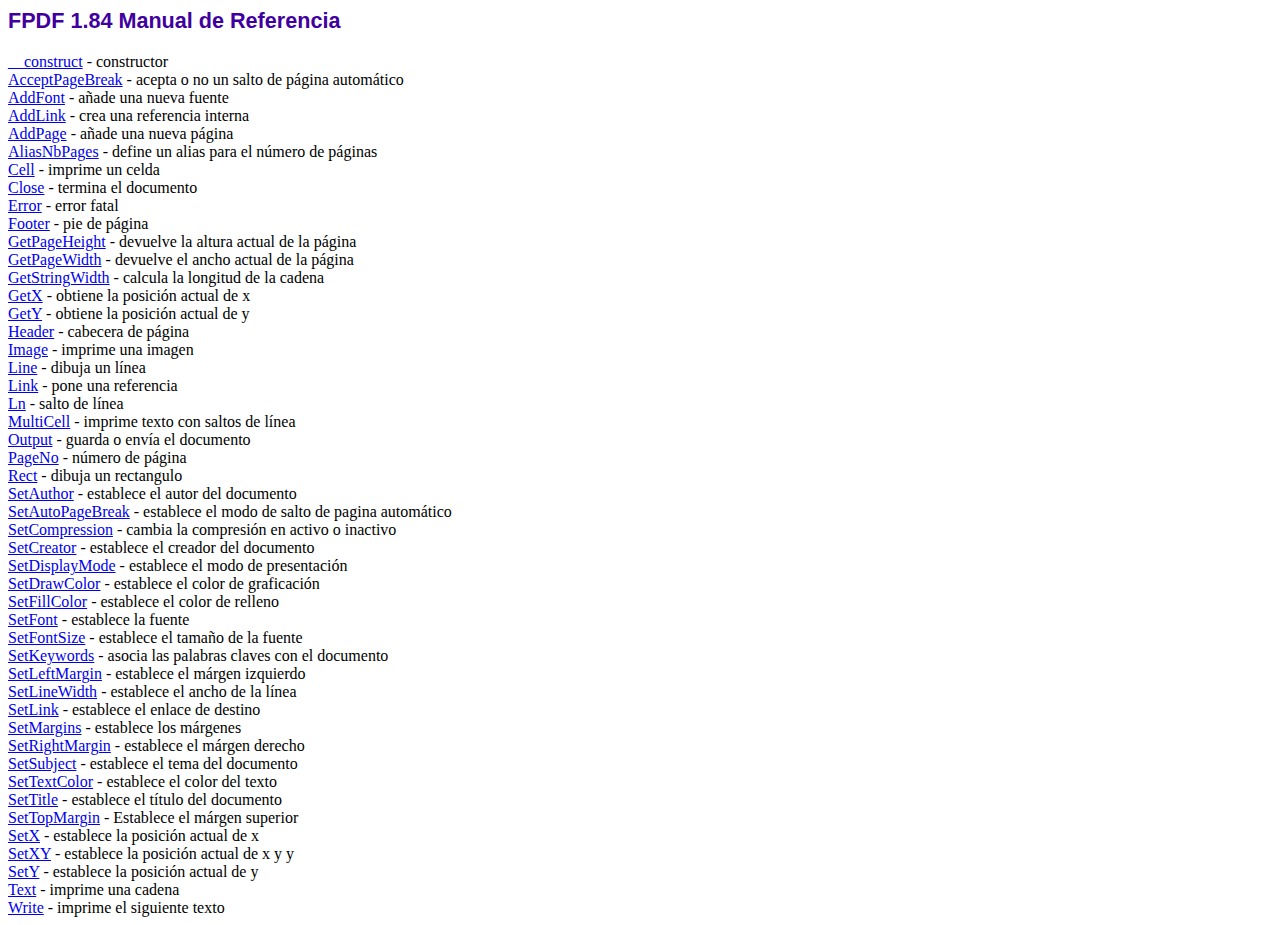
<file: librerias/fpdf/doc/index.htm>
<!DOCTYPE html PUBLIC "-//W3C//DTD HTML 4.01 Transitional//EN">
<html>
<head>
<meta http-equiv="Content-Type" content="text/html; charset=ISO-8859-1">
<title>FPDF 1.84 Manual de Referencia</title>
<link type="text/css" rel="stylesheet" href="../fpdf.css">
</head>
<body>
<h1>FPDF 1.84 Manual de Referencia</h1>
<a href="__construct.htm">__construct</a> - constructor<br>
<a href="acceptpagebreak.htm">AcceptPageBreak</a> - acepta o no un salto de p�gina autom�tico<br>
<a href="addfont.htm">AddFont</a> - a�ade una nueva fuente<br>
<a href="addlink.htm">AddLink</a> - crea una referencia interna<br>
<a href="addpage.htm">AddPage</a> - a�ade una nueva p�gina<br>
<a href="aliasnbpages.htm">AliasNbPages</a> - define un alias para el n�mero de p�ginas<br>
<a href="cell.htm">Cell</a> - imprime un celda<br>
<a href="close.htm">Close</a> - termina el documento<br>
<a href="error.htm">Error</a> - error fatal<br>
<a href="footer.htm">Footer</a> - pie de p�gina<br>
<a href="getpageheight.htm">GetPageHeight</a> - devuelve la altura actual de la p�gina<br>
<a href="getpagewidth.htm">GetPageWidth</a> - devuelve el ancho actual de la p�gina<br>
<a href="getstringwidth.htm">GetStringWidth</a> - calcula la longitud de la cadena<br>
<a href="getx.htm">GetX</a> - obtiene la posici�n actual de x<br>
<a href="gety.htm">GetY</a> - obtiene la posici�n actual de y<br>
<a href="header.htm">Header</a> - cabecera de p�gina<br>
<a href="image.htm">Image</a> - imprime una imagen<br>
<a href="line.htm">Line</a> - dibuja un l�nea<br>
<a href="link.htm">Link</a> - pone una referencia<br>
<a href="ln.htm">Ln</a> - salto de l�nea<br>
<a href="multicell.htm">MultiCell</a> - imprime texto con saltos de l�nea<br>
<a href="output.htm">Output</a> - guarda o env�a el documento<br>
<a href="pageno.htm">PageNo</a> - n�mero de p�gina<br>
<a href="rect.htm">Rect</a> - dibuja un rectangulo<br>
<a href="setauthor.htm">SetAuthor</a> - establece el autor del documento<br>
<a href="setautopagebreak.htm">SetAutoPageBreak</a> - establece el modo de salto de pagina autom�tico<br>
<a href="setcompression.htm">SetCompression</a> - cambia la compresi�n en activo o inactivo<br>
<a href="setcreator.htm">SetCreator</a> - establece el creador del documento<br>
<a href="setdisplaymode.htm">SetDisplayMode</a> - establece el modo de presentaci�n<br>
<a href="setdrawcolor.htm">SetDrawColor</a> - establece el color de graficaci�n<br>
<a href="setfillcolor.htm">SetFillColor</a> - establece el color de relleno<br>
<a href="setfont.htm">SetFont</a> - establece la fuente<br>
<a href="setfontsize.htm">SetFontSize</a> - establece el tama�o de la fuente<br>
<a href="setkeywords.htm">SetKeywords</a> - asocia las palabras claves con el documento<br>
<a href="setleftmargin.htm">SetLeftMargin</a> - establece el m�rgen izquierdo<br>
<a href="setlinewidth.htm">SetLineWidth</a> - establece el ancho de la l�nea<br>
<a href="setlink.htm">SetLink</a> - establece el enlace de destino<br>
<a href="setmargins.htm">SetMargins</a> - establece los m�rgenes<br>
<a href="setrightmargin.htm">SetRightMargin</a> - establece el m�rgen derecho<br>
<a href="setsubject.htm">SetSubject</a> - establece el tema del documento<br>
<a href="settextcolor.htm">SetTextColor</a> - establece el color del texto<br>
<a href="settitle.htm">SetTitle</a> - establece el t�tulo del documento<br>
<a href="settopmargin.htm">SetTopMargin</a> - Establece el m�rgen superior<br>
<a href="setx.htm">SetX</a> - establece la posici�n actual de x<br>
<a href="setxy.htm">SetXY</a> - establece la posici�n actual de x y y<br>
<a href="sety.htm">SetY</a> - establece la posici�n actual de y<br>
<a href="text.htm">Text</a> - imprime una cadena<br>
<a href="write.htm">Write</a> - imprime el siguiente texto<br>
</body>
</html>
</file>
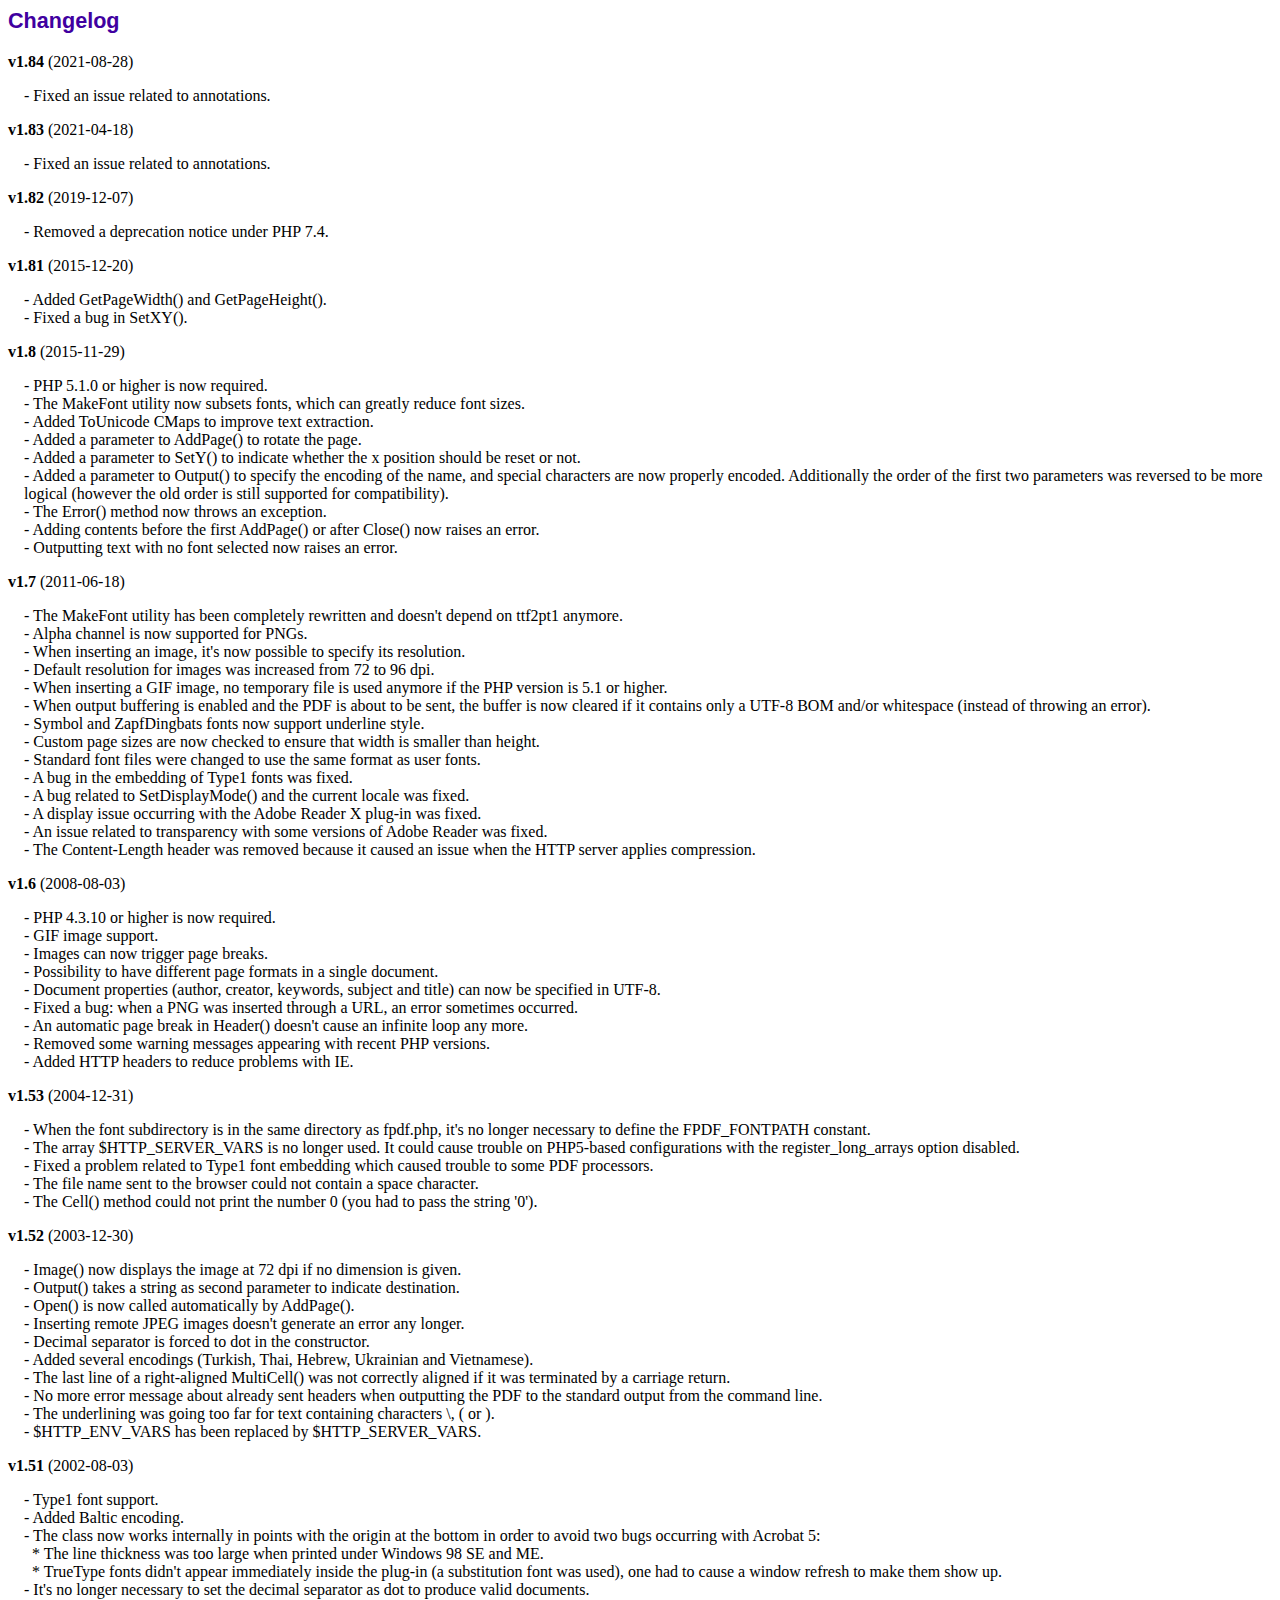
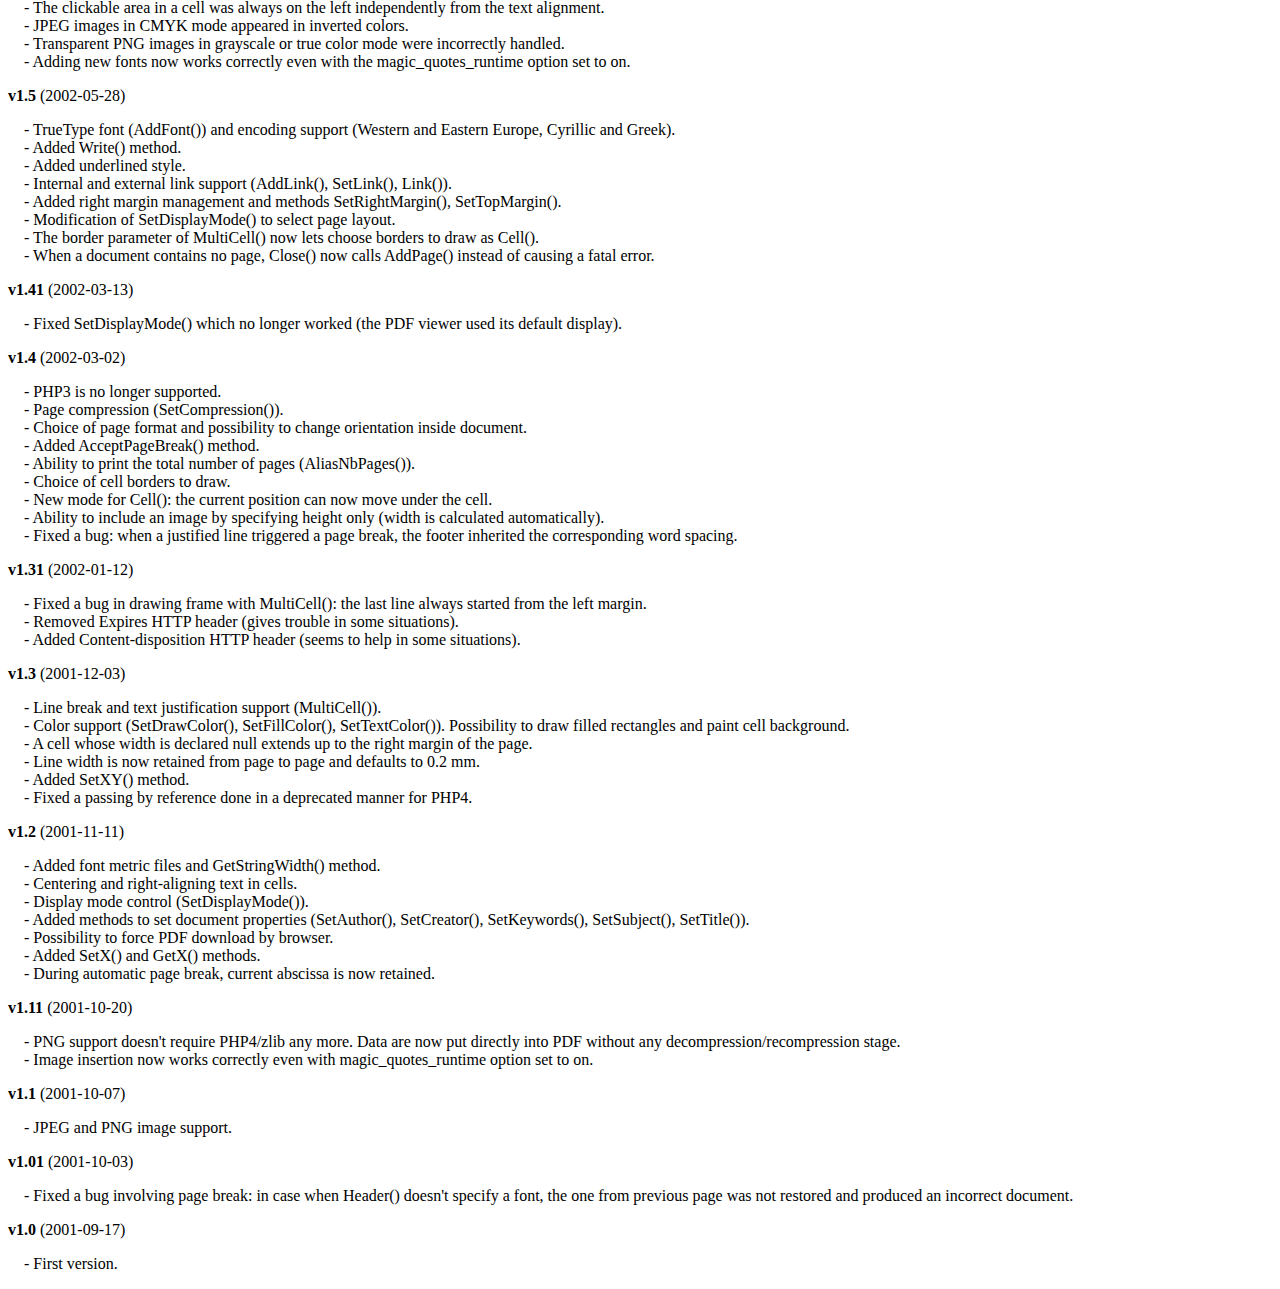
<file: librerias/fpdf/changelog.htm>
<!DOCTYPE html PUBLIC "-//W3C//DTD HTML 4.01 Transitional//EN">
<html>
<head>
<meta http-equiv="Content-Type" content="text/html; charset=ISO-8859-1">
<title>Changelog</title>
<link type="text/css" rel="stylesheet" href="fpdf.css">
<style type="text/css">
dd {margin:1em 0 1em 1em}
</style>
</head>
<body>
<h1>Changelog</h1>
<dl>
<dt><strong>v1.84</strong> (2021-08-28)</dt>
<dd>
- Fixed an issue related to annotations.<br>
</dd>
<dt><strong>v1.83</strong> (2021-04-18)</dt>
<dd>
- Fixed an issue related to annotations.<br>
</dd>
<dt><strong>v1.82</strong> (2019-12-07)</dt>
<dd>
- Removed a deprecation notice under PHP 7.4.<br>
</dd>
<dt><strong>v1.81</strong> (2015-12-20)</dt>
<dd>
- Added GetPageWidth() and GetPageHeight().<br>
- Fixed a bug in SetXY().<br>
</dd>
<dt><strong>v1.8</strong> (2015-11-29)</dt>
<dd>
- PHP 5.1.0 or higher is now required.<br>
- The MakeFont utility now subsets fonts, which can greatly reduce font sizes.<br>
- Added ToUnicode CMaps to improve text extraction.<br>
- Added a parameter to AddPage() to rotate the page.<br>
- Added a parameter to SetY() to indicate whether the x position should be reset or not.<br>
- Added a parameter to Output() to specify the encoding of the name, and special characters are now properly encoded. Additionally the order of the first two parameters was reversed to be more logical (however the old order is still supported for compatibility).<br>
- The Error() method now throws an exception.<br>
- Adding contents before the first AddPage() or after Close() now raises an error.<br>
- Outputting text with no font selected now raises an error.<br>
</dd>
<dt><strong>v1.7</strong> (2011-06-18)</dt>
<dd>
- The MakeFont utility has been completely rewritten and doesn't depend on ttf2pt1 anymore.<br>
- Alpha channel is now supported for PNGs.<br>
- When inserting an image, it's now possible to specify its resolution.<br>
- Default resolution for images was increased from 72 to 96 dpi.<br>
- When inserting a GIF image, no temporary file is used anymore if the PHP version is 5.1 or higher.<br>
- When output buffering is enabled and the PDF is about to be sent, the buffer is now cleared if it contains only a UTF-8 BOM and/or whitespace (instead of throwing an error).<br>
- Symbol and ZapfDingbats fonts now support underline style.<br>
- Custom page sizes are now checked to ensure that width is smaller than height.<br>
- Standard font files were changed to use the same format as user fonts.<br>
- A bug in the embedding of Type1 fonts was fixed.<br>
- A bug related to SetDisplayMode() and the current locale was fixed.<br>
- A display issue occurring with the Adobe Reader X plug-in was fixed.<br>
- An issue related to transparency with some versions of Adobe Reader was fixed.<br>
- The Content-Length header was removed because it caused an issue when the HTTP server applies compression.<br>
</dd>
<dt><strong>v1.6</strong> (2008-08-03)</dt>
<dd>
- PHP 4.3.10 or higher is now required.<br>
- GIF image support.<br>
- Images can now trigger page breaks.<br>
- Possibility to have different page formats in a single document.<br>
- Document properties (author, creator, keywords, subject and title) can now be specified in UTF-8.<br>
- Fixed a bug: when a PNG was inserted through a URL, an error sometimes occurred.<br>
- An automatic page break in Header() doesn't cause an infinite loop any more.<br>
- Removed some warning messages appearing with recent PHP versions.<br>
- Added HTTP headers to reduce problems with IE.<br>
</dd>
<dt><strong>v1.53</strong> (2004-12-31)</dt>
<dd>
- When the font subdirectory is in the same directory as fpdf.php, it's no longer necessary to define the FPDF_FONTPATH constant.<br>
- The array $HTTP_SERVER_VARS is no longer used. It could cause trouble on PHP5-based configurations with the register_long_arrays option disabled.<br>
- Fixed a problem related to Type1 font embedding which caused trouble to some PDF processors.<br>
- The file name sent to the browser could not contain a space character.<br>
- The Cell() method could not print the number 0 (you had to pass the string '0').<br>
</dd>
<dt><strong>v1.52</strong> (2003-12-30)</dt>
<dd>
- Image() now displays the image at 72 dpi if no dimension is given.<br>
- Output() takes a string as second parameter to indicate destination.<br>
- Open() is now called automatically by AddPage().<br>
- Inserting remote JPEG images doesn't generate an error any longer.<br>
- Decimal separator is forced to dot in the constructor.<br>
- Added several encodings (Turkish, Thai, Hebrew, Ukrainian and Vietnamese).<br>
- The last line of a right-aligned MultiCell() was not correctly aligned if it was terminated by a carriage return.<br>
- No more error message about already sent headers when outputting the PDF to the standard output from the command line.<br>
- The underlining was going too far for text containing characters \, ( or ).<br>
- $HTTP_ENV_VARS has been replaced by $HTTP_SERVER_VARS.<br>
</dd>
<dt><strong>v1.51</strong> (2002-08-03)</dt>
<dd>
- Type1 font support.<br>
- Added Baltic encoding.<br>
- The class now works internally in points with the origin at the bottom in order to avoid two bugs occurring with Acrobat 5:<br>&nbsp;&nbsp;* The line thickness was too large when printed under Windows 98 SE and ME.<br>&nbsp;&nbsp;* TrueType fonts didn't appear immediately inside the plug-in (a substitution font was used), one had to cause a window refresh to make them show up.<br>
- It's no longer necessary to set the decimal separator as dot to produce valid documents.<br>
- The clickable area in a cell was always on the left independently from the text alignment.<br>
- JPEG images in CMYK mode appeared in inverted colors.<br>
- Transparent PNG images in grayscale or true color mode were incorrectly handled.<br>
- Adding new fonts now works correctly even with the magic_quotes_runtime option set to on.<br>
</dd>
<dt><strong>v1.5</strong> (2002-05-28)</dt>
<dd>
- TrueType font (AddFont()) and encoding support (Western and Eastern Europe, Cyrillic and Greek).<br>
- Added Write() method.<br>
- Added underlined style.<br>
- Internal and external link support (AddLink(), SetLink(), Link()).<br>
- Added right margin management and methods SetRightMargin(), SetTopMargin().<br>
- Modification of SetDisplayMode() to select page layout.<br>
- The border parameter of MultiCell() now lets choose borders to draw as Cell().<br>
- When a document contains no page, Close() now calls AddPage() instead of causing a fatal error.<br>
</dd>
<dt><strong>v1.41</strong> (2002-03-13)</dt>
<dd>
- Fixed SetDisplayMode() which no longer worked (the PDF viewer used its default display).<br>
</dd>
<dt><strong>v1.4</strong> (2002-03-02)</dt>
<dd>
- PHP3 is no longer supported.<br>
- Page compression (SetCompression()).<br>
- Choice of page format and possibility to change orientation inside document.<br>
- Added AcceptPageBreak() method.<br>
- Ability to print the total number of pages (AliasNbPages()).<br>
- Choice of cell borders to draw.<br>
- New mode for Cell(): the current position can now move under the cell.<br>
- Ability to include an image by specifying height only (width is calculated automatically).<br>
- Fixed a bug: when a justified line triggered a page break, the footer inherited the corresponding word spacing.<br>
</dd>
<dt><strong>v1.31</strong> (2002-01-12)</dt>
<dd>
- Fixed a bug in drawing frame with MultiCell(): the last line always started from the left margin.<br>
- Removed Expires HTTP header (gives trouble in some situations).<br>
- Added Content-disposition HTTP header (seems to help in some situations).<br>
</dd>
<dt><strong>v1.3</strong> (2001-12-03)</dt>
<dd>
- Line break and text justification support (MultiCell()).<br>
- Color support (SetDrawColor(), SetFillColor(), SetTextColor()). Possibility to draw filled rectangles and paint cell background.<br>
- A cell whose width is declared null extends up to the right margin of the page.<br>
- Line width is now retained from page to page and defaults to 0.2 mm.<br>
- Added SetXY() method.<br>
- Fixed a passing by reference done in a deprecated manner for PHP4.<br>
</dd>
<dt><strong>v1.2</strong> (2001-11-11)</dt>
<dd>
- Added font metric files and GetStringWidth() method.<br>
- Centering and right-aligning text in cells.<br>
- Display mode control (SetDisplayMode()).<br>
- Added methods to set document properties (SetAuthor(), SetCreator(), SetKeywords(), SetSubject(), SetTitle()).<br>
- Possibility to force PDF download by browser.<br>
- Added SetX() and GetX() methods.<br>
- During automatic page break, current abscissa is now retained.<br>
</dd>
<dt><strong>v1.11</strong> (2001-10-20)</dt>
<dd>
- PNG support doesn't require PHP4/zlib any more. Data are now put directly into PDF without any decompression/recompression stage.<br>
- Image insertion now works correctly even with magic_quotes_runtime option set to on.<br>
</dd>
<dt><strong>v1.1</strong> (2001-10-07)</dt>
<dd>
- JPEG and PNG image support.<br>
</dd>
<dt><strong>v1.01</strong> (2001-10-03)</dt>
<dd>
- Fixed a bug involving page break: in case when Header() doesn't specify a font, the one from previous page was not restored and produced an incorrect document.<br>
</dd>
<dt><strong>v1.0</strong> (2001-09-17)</dt>
<dd>
- First version.<br>
</dd>
</dl>
</body>
</html>
</file>
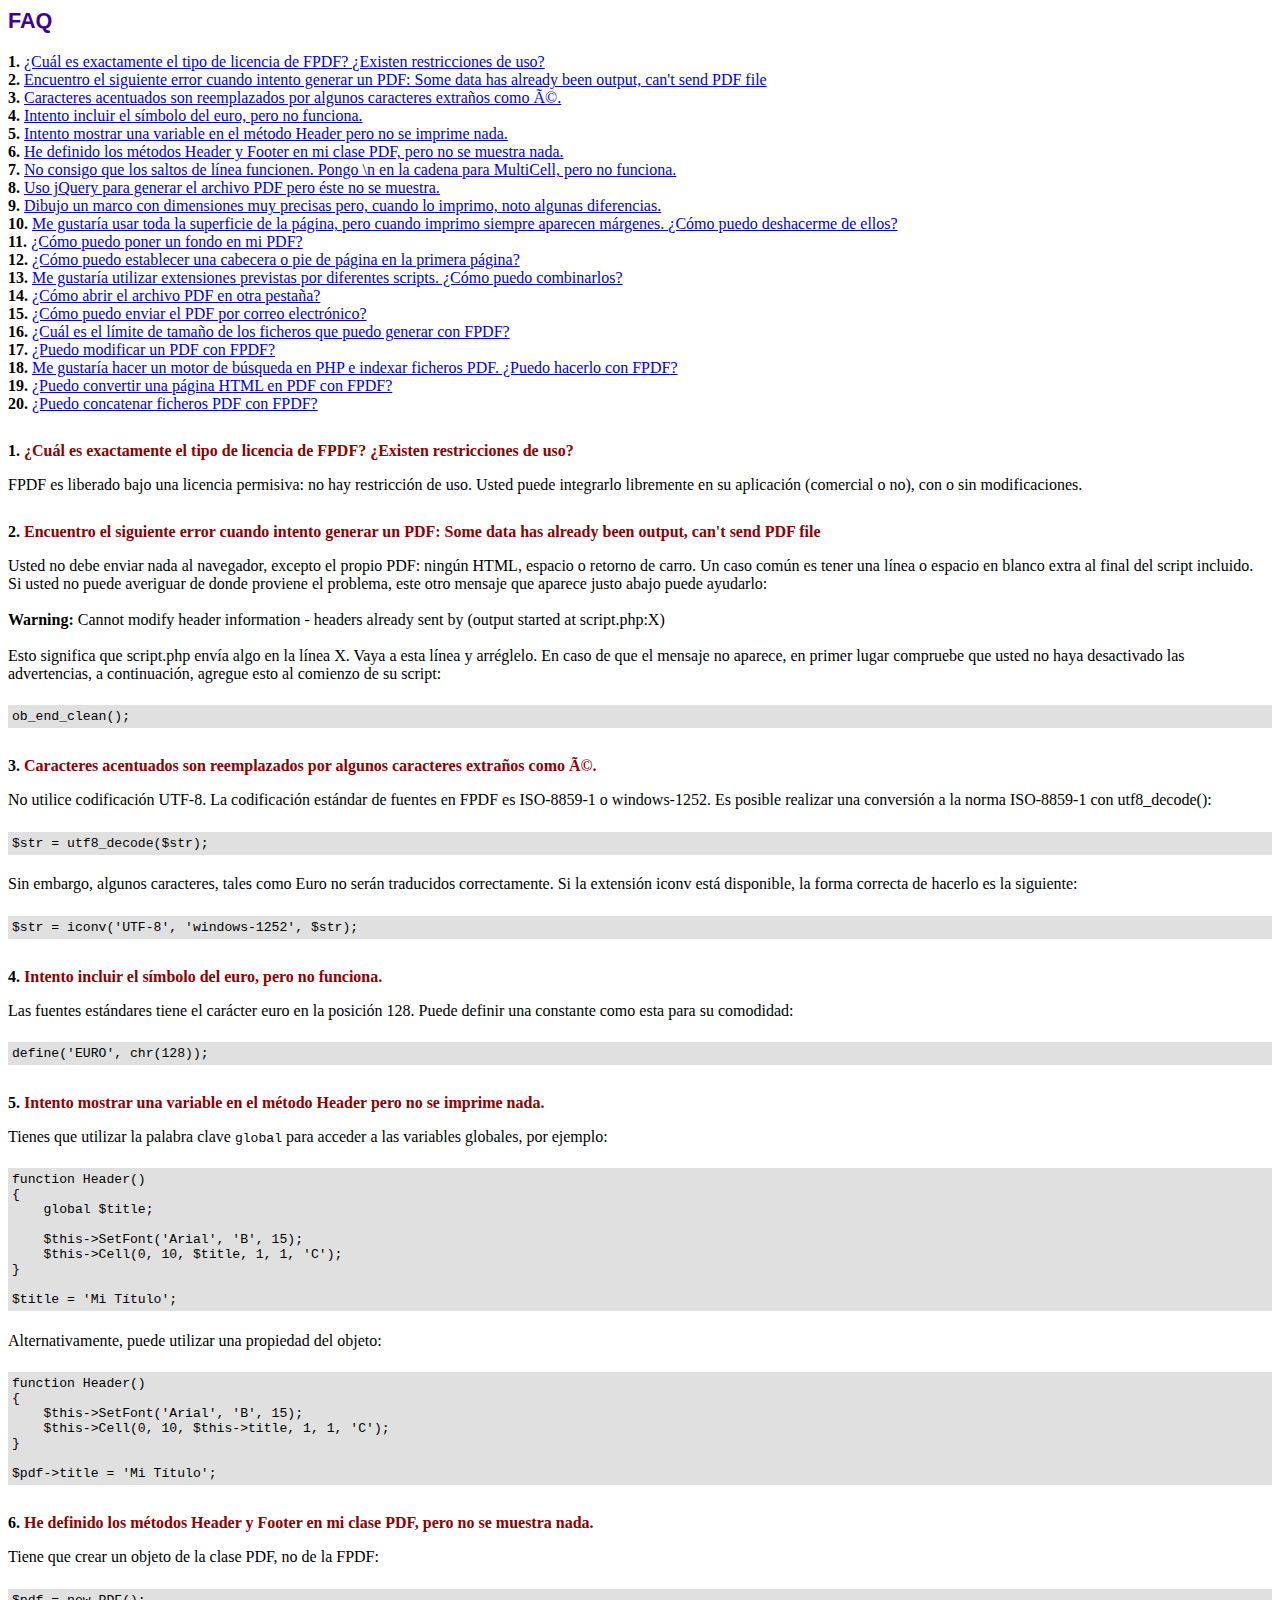
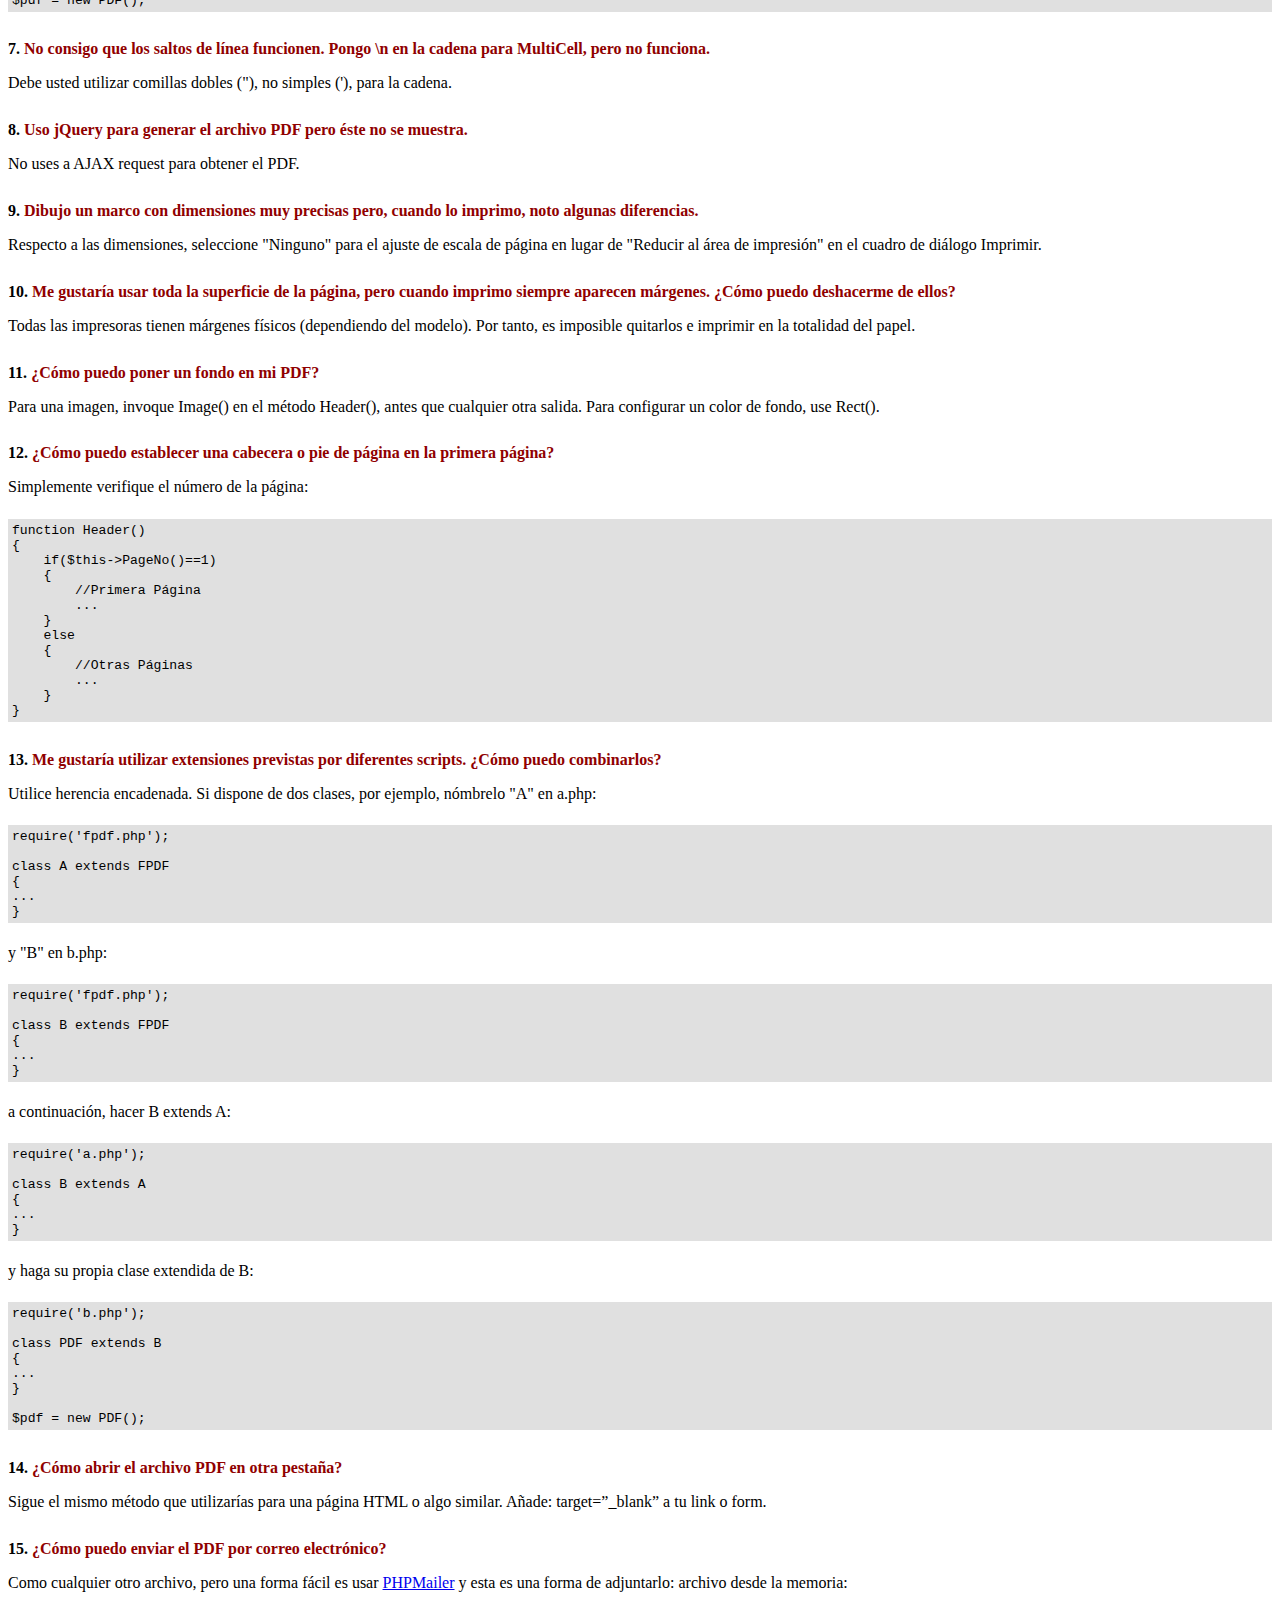
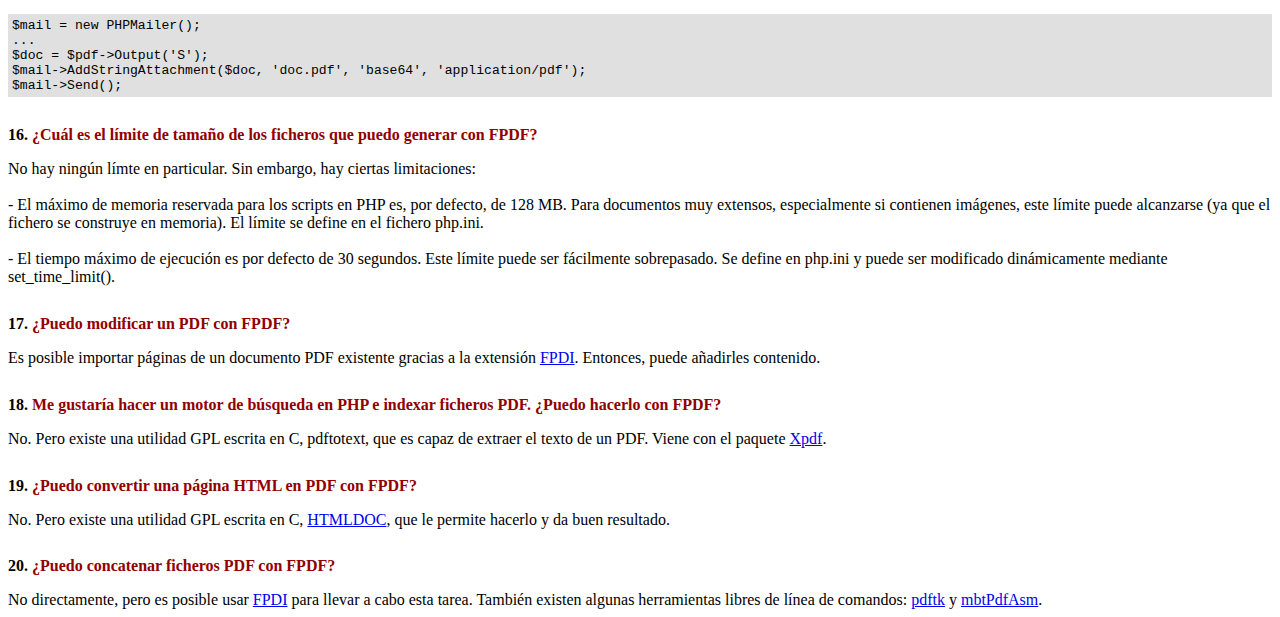
<file: librerias/fpdf/FAQ.htm>
<!DOCTYPE html PUBLIC "-//W3C//DTD HTML 4.01 Transitional//EN">
<html>
<head>
<meta http-equiv="Content-Type" content="text/html; charset=ISO-8859-1">
<title>FAQ</title>
<link type="text/css" rel="stylesheet" href="fpdf.css">
<style type="text/css">
ul {list-style-type:none; margin:0; padding:0}
ul#answers li {margin-top:1.8em}
.question {font-weight:bold; color:#900000}
</style>
</head>
<body>
<h1>FAQ</h1>
<ul>
<li><b>1.</b> <a href='#q1'>�Cu�l es exactamente el tipo de licencia de FPDF? �Existen restricciones de uso?</a></li>
<li><b>2.</b> <a href='#q2'>Encuentro el siguiente error cuando intento generar un PDF: Some data has already been output, can't send PDF file</a></li>
<li><b>3.</b> <a href='#q3'>Caracteres acentuados son reemplazados por algunos caracteres extra�os como é.</a></li>
<li><b>4.</b> <a href='#q4'>Intento incluir el s�mbolo del euro, pero no funciona.</a></li>
<li><b>5.</b> <a href='#q5'>Intento mostrar una variable en el m�todo Header pero no se imprime nada.</a></li>
<li><b>6.</b> <a href='#q6'>He definido los m�todos Header y Footer en mi clase PDF, pero no se muestra nada.</a></li>
<li><b>7.</b> <a href='#q7'>No consigo que los saltos de l�nea funcionen. Pongo \n en la cadena para MultiCell, pero no funciona.</a></li>
<li><b>8.</b> <a href='#q8'>Uso jQuery para generar el archivo PDF pero �ste no se muestra.</a></li>
<li><b>9.</b> <a href='#q9'>Dibujo un marco con dimensiones muy precisas pero, cuando lo imprimo, noto algunas diferencias.</a></li>
<li><b>10.</b> <a href='#q10'>Me gustar�a usar toda la superficie de la p�gina, pero cuando imprimo siempre aparecen m�rgenes. �C�mo puedo deshacerme de ellos?</a></li>
<li><b>11.</b> <a href='#q11'>�C�mo puedo poner un fondo en mi PDF?</a></li>
<li><b>12.</b> <a href='#q12'>�C�mo puedo establecer una cabecera o pie de p�gina en la primera p�gina?</a></li>
<li><b>13.</b> <a href='#q13'>Me gustar�a utilizar extensiones previstas por diferentes scripts. �C�mo puedo combinarlos?</a></li>
<li><b>14.</b> <a href='#q14'>�C�mo abrir el archivo PDF en otra pesta�a?</a></li>
<li><b>15.</b> <a href='#q15'>�C�mo puedo enviar el PDF por correo electr�nico?</a></li>
<li><b>16.</b> <a href='#q16'>�Cu�l es el l�mite de tama�o de los ficheros que puedo generar con FPDF?</a></li>
<li><b>17.</b> <a href='#q17'>�Puedo modificar un PDF con FPDF?</a></li>
<li><b>18.</b> <a href='#q18'>Me gustar�a hacer un motor de b�squeda en PHP e indexar ficheros PDF. �Puedo hacerlo con FPDF?</a></li>
<li><b>19.</b> <a href='#q19'>�Puedo convertir una p�gina HTML en PDF con FPDF?</a></li>
<li><b>20.</b> <a href='#q20'>�Puedo concatenar ficheros PDF con FPDF?</a></li>
</ul>

<ul id='answers'>
<li id='q1'>
<p><b>1.</b> <span class='question'>�Cu�l es exactamente el tipo de licencia de FPDF? �Existen restricciones de uso?</span></p>
FPDF es liberado bajo una licencia permisiva: no hay restricci�n de uso. Usted puede integrarlo
libremente en su aplicaci�n (comercial o no), con o sin modificaciones.
</li>

<li id='q2'>
<p><b>2.</b> <span class='question'>Encuentro el siguiente error cuando intento generar un PDF: Some data has already been output, can't send PDF file</span></p>
Usted no debe enviar nada al navegador, excepto el propio PDF: ning�n HTML, espacio o retorno de carro. Un caso com�n
es tener una l�nea o espacio en blanco extra al final del script incluido.<br>
Si usted no puede averiguar de donde proviene el problema, este otro mensaje que aparece justo abajo puede ayudarlo:<br>
<br>
<b>Warning:</b> Cannot modify header information - headers already sent by (output started at script.php:X)<br>
<br>
Esto significa que script.php env�a algo en la l�nea X. Vaya a esta l�nea y arr�glelo.
En caso de que el mensaje no aparece, en primer lugar compruebe que usted no haya desactivado las advertencias, a continuaci�n, agregue esto
al comienzo de su script:
<div class="doc-source">
<pre><code>ob_end_clean();</code></pre>
</div>
</li>

<li id='q3'>
<p><b>3.</b> <span class='question'>Caracteres acentuados son reemplazados por algunos caracteres extra�os como é.</span></p>
No utilice codificaci�n UTF-8. La codificaci�n est�ndar de fuentes en FPDF es ISO-8859-1 o windows-1252.
Es posible realizar una conversi�n a la norma ISO-8859-1 con utf8_decode():
<div class="doc-source">
<pre><code>$str = utf8_decode($str);</code></pre>
</div>
Sin embargo, algunos caracteres, tales como Euro no ser�n traducidos correctamente. Si la extensi�n iconv est� disponible, la
forma correcta de hacerlo es la siguiente:
<div class="doc-source">
<pre><code>$str = iconv('UTF-8', 'windows-1252', $str);</code></pre>
</div>
</li>

<li id='q4'>
<p><b>4.</b> <span class='question'>Intento incluir el s�mbolo del euro, pero no funciona.</span></p>
Las fuentes est�ndares tiene el car�cter euro en la posici�n 128. Puede definir una constante
como esta para su comodidad:
<div class="doc-source">
<pre><code>define('EURO', chr(128));</code></pre>
</div>
</li>

<li id='q5'>
<p><b>5.</b> <span class='question'>Intento mostrar una variable en el m�todo Header pero no se imprime nada.</span></p>
Tienes que utilizar la palabra clave <code>global</code> para acceder a las variables globales, por ejemplo:
<div class="doc-source">
<pre><code>function Header()
{
    global $title;

    $this-&gt;SetFont('Arial', 'B', 15);
    $this-&gt;Cell(0, 10, $title, 1, 1, 'C');
}

$title = 'Mi T�tulo';</code></pre>
</div>
Alternativamente, puede utilizar una propiedad del objeto:
<div class="doc-source">
<pre><code>function Header()
{
    $this-&gt;SetFont('Arial', 'B', 15);
    $this-&gt;Cell(0, 10, $this-&gt;title, 1, 1, 'C');
}

$pdf-&gt;title = 'Mi T�tulo';</code></pre>
</div>
</li>

<li id='q6'>
<p><b>6.</b> <span class='question'>He definido los m�todos Header y Footer en mi clase PDF, pero no se muestra nada.</span></p>
Tiene que crear un objeto de la clase PDF, no de la FPDF:
<div class="doc-source">
<pre><code>$pdf = new PDF();</code></pre>
</div>
</li>

<li id='q7'>
<p><b>7.</b> <span class='question'>No consigo que los saltos de l�nea funcionen. Pongo \n en la cadena para MultiCell, pero no funciona.</span></p>
Debe usted utilizar comillas dobles ("), no simples ('), para la cadena.
</li>

<li id='q8'>
<p><b>8.</b> <span class='question'>Uso jQuery para generar el archivo PDF pero �ste no se muestra.</span></p>
No uses a AJAX request para obtener el PDF.
</li>

<li id='q9'>
<p><b>9.</b> <span class='question'>Dibujo un marco con dimensiones muy precisas pero, cuando lo imprimo, noto algunas diferencias.</span></p>
Respecto a las dimensiones, seleccione "Ninguno" para el ajuste de escala de p�gina en lugar de "Reducir al �rea de impresi�n" en el cuadro de di�logo Imprimir.
</li>

<li id='q10'>
<p><b>10.</b> <span class='question'>Me gustar�a usar toda la superficie de la p�gina, pero cuando imprimo siempre aparecen m�rgenes. �C�mo puedo deshacerme de ellos?</span></p>
Todas las impresoras tienen m�rgenes f�sicos (dependiendo del modelo). Por tanto, es imposible quitarlos
e imprimir en la totalidad del papel.
</li>

<li id='q11'>
<p><b>11.</b> <span class='question'>�C�mo puedo poner un fondo en mi PDF?</span></p>
Para una imagen, invoque Image() en el m�todo Header(), antes que cualquier otra salida. Para configurar un color de fondo, use Rect().
</li>

<li id='q12'>
<p><b>12.</b> <span class='question'>�C�mo puedo establecer una cabecera o pie de p�gina en la primera p�gina?</span></p>
Simplemente verifique el n�mero de la p�gina:
<div class="doc-source">
<pre><code>function Header()
{
    if($this-&gt;PageNo()==1)
    {
        //Primera P�gina
        ...
    }
    else
    {
        //Otras P�ginas
        ...
    }
}</code></pre>
</div>
</li>

<li id='q13'>
<p><b>13.</b> <span class='question'>Me gustar�a utilizar extensiones previstas por diferentes scripts. �C�mo puedo combinarlos?</span></p>
Utilice herencia encadenada. Si dispone de dos clases, por ejemplo, n�mbrelo "A" en a.php:
<div class="doc-source">
<pre><code>require('fpdf.php');

class A extends FPDF
{
...
}</code></pre>
</div>
y "B" en b.php:
<div class="doc-source">
<pre><code>require('fpdf.php');

class B extends FPDF
{
...
}</code></pre>
</div>
a continuaci�n, hacer B extends A:
<div class="doc-source">
<pre><code>require('a.php');

class B extends A
{
...
}</code></pre>
</div>
y haga su propia clase extendida de B:
<div class="doc-source">
<pre><code>require('b.php');

class PDF extends B
{
...
}

$pdf = new PDF();</code></pre>
</div>
</li>

<li id='q14'>
<p><b>14.</b> <span class='question'>�C�mo abrir el archivo PDF en otra pesta�a?</span></p>
Sigue el mismo m�todo que utilizar�as para una p�gina HTML o algo similar.
A�ade: target=�_blank� a tu link o form.
</li>

<li id='q15'>
<p><b>15.</b> <span class='question'>�C�mo puedo enviar el PDF por correo electr�nico?</span></p>
Como cualquier otro archivo, pero una forma f�cil es usar <a href="https://github.com/PHPMailer/PHPMailer" target="_blank">PHPMailer</a>
y esta es una forma de adjuntarlo: archivo desde la memoria:
<div class="doc-source">
<pre><code>$mail = new PHPMailer();
...
$doc = $pdf-&gt;Output('S');
$mail-&gt;AddStringAttachment($doc, 'doc.pdf', 'base64', 'application/pdf');
$mail-&gt;Send();</code></pre>
</div>
</li>

<li id='q16'>
<p><b>16.</b> <span class='question'>�Cu�l es el l�mite de tama�o de los ficheros que puedo generar con FPDF?</span></p>
No hay ning�n l�mte en particular. Sin embargo, hay ciertas limitaciones:
<br>
<br>
- El m�ximo de memoria reservada para los scripts en PHP es, por defecto, de 128 MB. Para documentos
muy extensos, especialmente si contienen im�genes, este l�mite puede alcanzarse (ya que el fichero
se construye en memoria). El l�mite se define en el fichero php.ini.
<br>
<br>
- El tiempo m�ximo de ejecuci�n es por defecto de 30 segundos. Este l�mite puede ser f�cilmente
sobrepasado. Se define en php.ini y puede ser modificado din�micamente mediante set_time_limit().
</li>

<li id='q17'>
<p><b>17.</b> <span class='question'>�Puedo modificar un PDF con FPDF?</span></p>
Es posible importar p�ginas de un documento PDF existente gracias a la extensi�n
<a href="https://www.setasign.com/products/fpdi/about/" target="_blank">FPDI</a>.
Entonces, puede a�adirles contenido.
</li>

<li id='q18'>
<p><b>18.</b> <span class='question'>Me gustar�a hacer un motor de b�squeda en PHP e indexar ficheros PDF. �Puedo hacerlo con FPDF?</span></p>
No. Pero existe una utilidad GPL escrita en C, pdftotext, que es capaz de extraer el texto de
un PDF. Viene con el paquete <a href="https://www.xpdfreader.com" target="_blank">Xpdf</a>.
</li>

<li id='q19'>
<p><b>19.</b> <span class='question'>�Puedo convertir una p�gina HTML en PDF con FPDF?</span></p>
No. Pero existe una utilidad GPL escrita en C, <a href="https://www.msweet.org/htmldoc/" target="_blank">HTMLDOC</a>,
que le permite hacerlo y da buen resultado.
</li>

<li id='q20'>
<p><b>20.</b> <span class='question'>�Puedo concatenar ficheros PDF con FPDF?</span></p>
No directamente, pero es posible usar <a href="https://www.setasign.com/products/fpdi/demos/concatenate-fake/" target="_blank">FPDI</a>
para llevar a cabo esta tarea. Tambi�n existen algunas herramientas libres de l�nea de comandos:
<a href="https://www.pdflabs.com/tools/pdftk-the-pdf-toolkit/" target="_blank">pdftk</a> y
<a href="http://thierry.schmit.free.fr/spip/spip.php?article15" target="_blank">mbtPdfAsm</a>.
</li>
</ul>
</body>
</html>
</file>
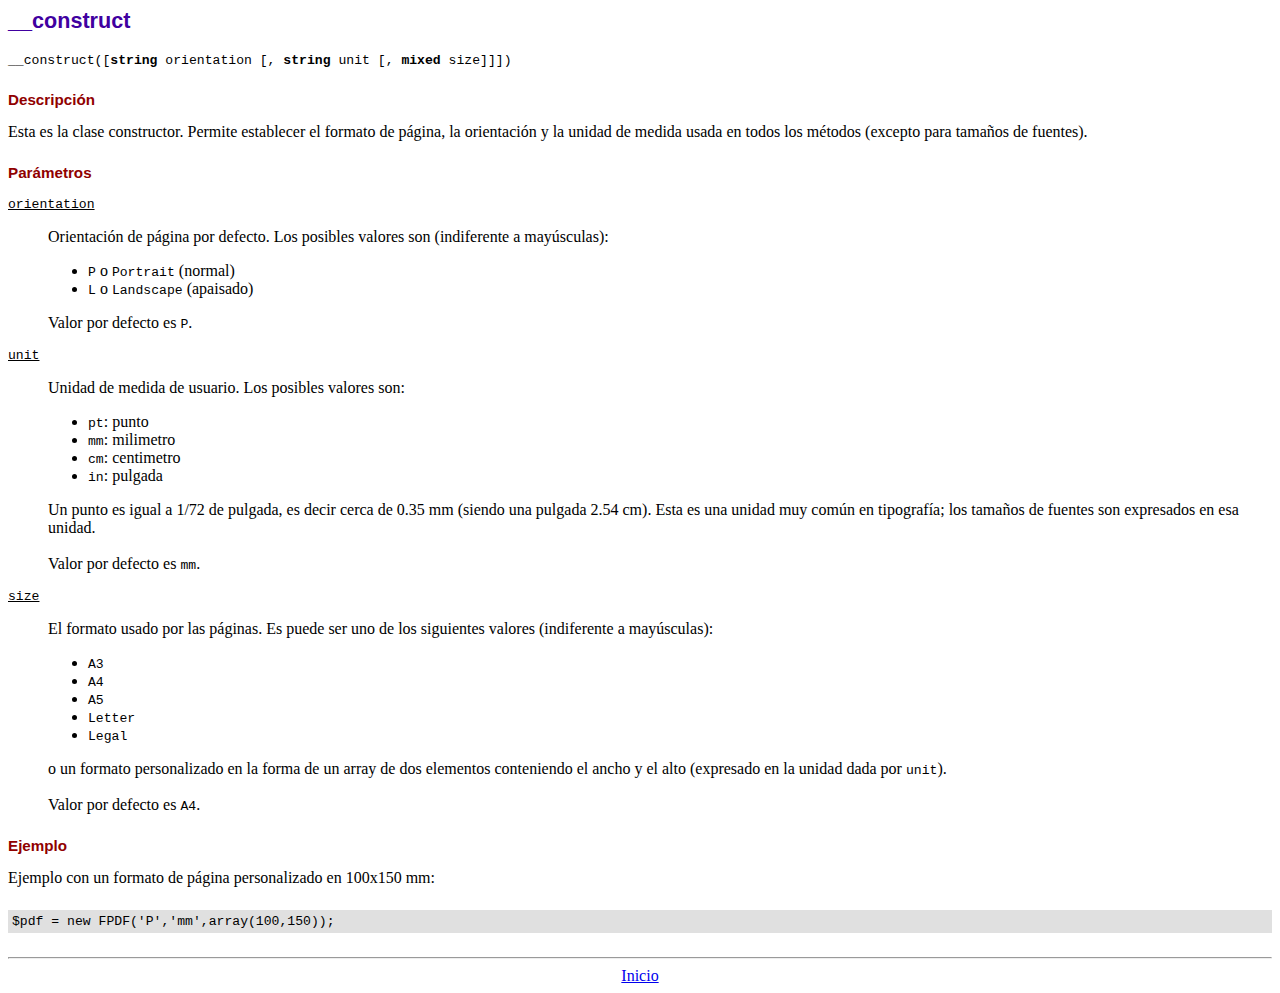
<file: librerias/fpdf/doc/__construct.htm>
<!DOCTYPE html PUBLIC "-//W3C//DTD HTML 4.01 Transitional//EN">
<html>
<head>
<meta http-equiv="Content-Type" content="text/html; charset=ISO-8859-1">
<title>__construct</title>
<link type="text/css" rel="stylesheet" href="../fpdf.css">
</head>
<body>
<h1>__construct</h1>
<code>__construct([<b>string</b> orientation [, <b>string</b> unit [, <b>mixed</b> size]]])</code>
<h2>Descripci�n</h2>
Esta es la clase constructor. Permite establecer el formato de p�gina, la orientaci�n y la unidad de medida usada en todos los m�todos (excepto para tama�os de fuentes).
<h2>Par�metros</h2>
<dl class="param">
<dt><code>orientation</code></dt>
<dd>
Orientaci�n de p�gina por defecto. Los posibles valores son (indiferente a may�sculas):
<ul>
<li><code>P</code> o <code>Portrait</code> (normal)
<li><code>L</code> o <code>Landscape</code> (apaisado)
</ul>
Valor por defecto es <code>P</code>.
</dd>
<dt><code>unit</code></dt>
<dd>
Unidad de medida de usuario. Los posibles valores son:
<ul>
<li><code>pt</code>: punto
<li><code>mm</code>: milimetro
<li><code>cm</code>: centimetro
<li><code>in</code>: pulgada
</ul>
Un punto es igual a 1/72 de pulgada, es decir cerca de 0.35 mm (siendo una pulgada 2.54 cm). Esta es una unidad muy com�n en tipograf�a; los tama�os de fuentes son expresados en esa unidad.
<br>
<br>
Valor por defecto es <code>mm</code>.
</dd>
<dt><code>size</code></dt>
<dd>
El formato usado por las p�ginas. Es puede ser uno de los siguientes valores (indiferente a may�sculas):
<ul>
<li><code>A3</code>
<li><code>A4</code>
<li><code>A5</code>
<li><code>Letter</code>
<li><code>Legal</code>
</ul>
o un formato personalizado en la forma de un array de dos elementos conteniendo el ancho y el alto (expresado en la unidad dada por <code>unit</code>).
<br>
<br>
Valor por defecto es <code>A4</code>.
</dd>
</dl>
<h2>Ejemplo</h2>
Ejemplo con un formato de p�gina personalizado en 100x150 mm:
<div class="doc-source">
<pre><code>$pdf = new FPDF('P','mm',array(100,150));</code></pre>
</div>
<hr style="margin-top:1.5em">
<div style="text-align:center"><a href="index.htm">Inicio</a></div>
</body>
</html>
</file>
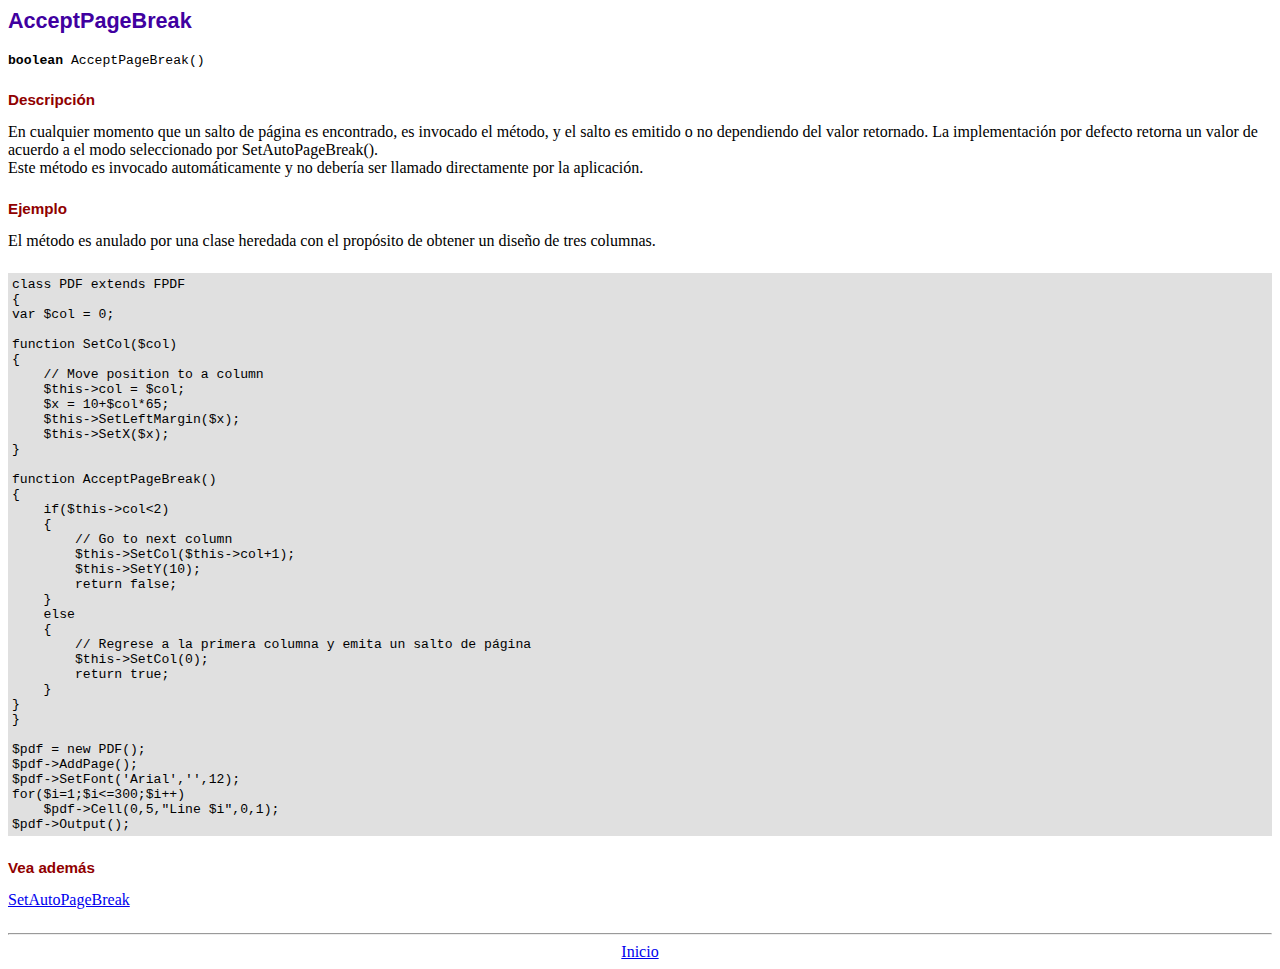
<file: librerias/fpdf/doc/acceptpagebreak.htm>
<!DOCTYPE html PUBLIC "-//W3C//DTD HTML 4.01 Transitional//EN">
<html>
<head>
<meta http-equiv="Content-Type" content="text/html; charset=ISO-8859-1">
<title>AcceptPageBreak</title>
<link type="text/css" rel="stylesheet" href="../fpdf.css">
</head>
<body>
<h1>AcceptPageBreak</h1>
<code><b>boolean</b> AcceptPageBreak()</code>
<h2>Descripci�n</h2>
En cualquier momento que un salto de p�gina es encontrado, es invocado el m�todo, y el salto es emitido o no dependiendo
del valor retornado. La implementaci�n por defecto retorna un valor de acuerdo a el modo seleccionado por SetAutoPageBreak().
<br>
Este m�todo es invocado autom�ticamente y no deber�a ser llamado directamente por la aplicaci�n.
<h2>Ejemplo</h2>
El m�todo es anulado por una clase heredada con el prop�sito de obtener un dise�o de tres columnas.
<div class="doc-source">
<pre><code>class PDF extends FPDF
{
var $col = 0;

function SetCol($col)
{
    // Move position to a column
    $this-&gt;col = $col;
    $x = 10+$col*65;
    $this-&gt;SetLeftMargin($x);
    $this-&gt;SetX($x);
}

function AcceptPageBreak()
{
    if($this-&gt;col&lt;2)
    {
        // Go to next column
        $this-&gt;SetCol($this-&gt;col+1);
        $this-&gt;SetY(10);
        return false;
    }
    else
    {
        // Regrese a la primera columna y emita un salto de p�gina
        $this-&gt;SetCol(0);
        return true;
    }
}
}

$pdf = new PDF();
$pdf-&gt;AddPage();
$pdf-&gt;SetFont('Arial','',12);
for($i=1;$i&lt;=300;$i++)
    $pdf-&gt;Cell(0,5,"Line $i",0,1);
$pdf-&gt;Output();</code></pre>
</div>
<h2>Vea adem�s</h2>
<a href="setautopagebreak.htm">SetAutoPageBreak</a>
<hr style="margin-top:1.5em">
<div style="text-align:center"><a href="index.htm">Inicio</a></div>
</body>
</html>
</file>
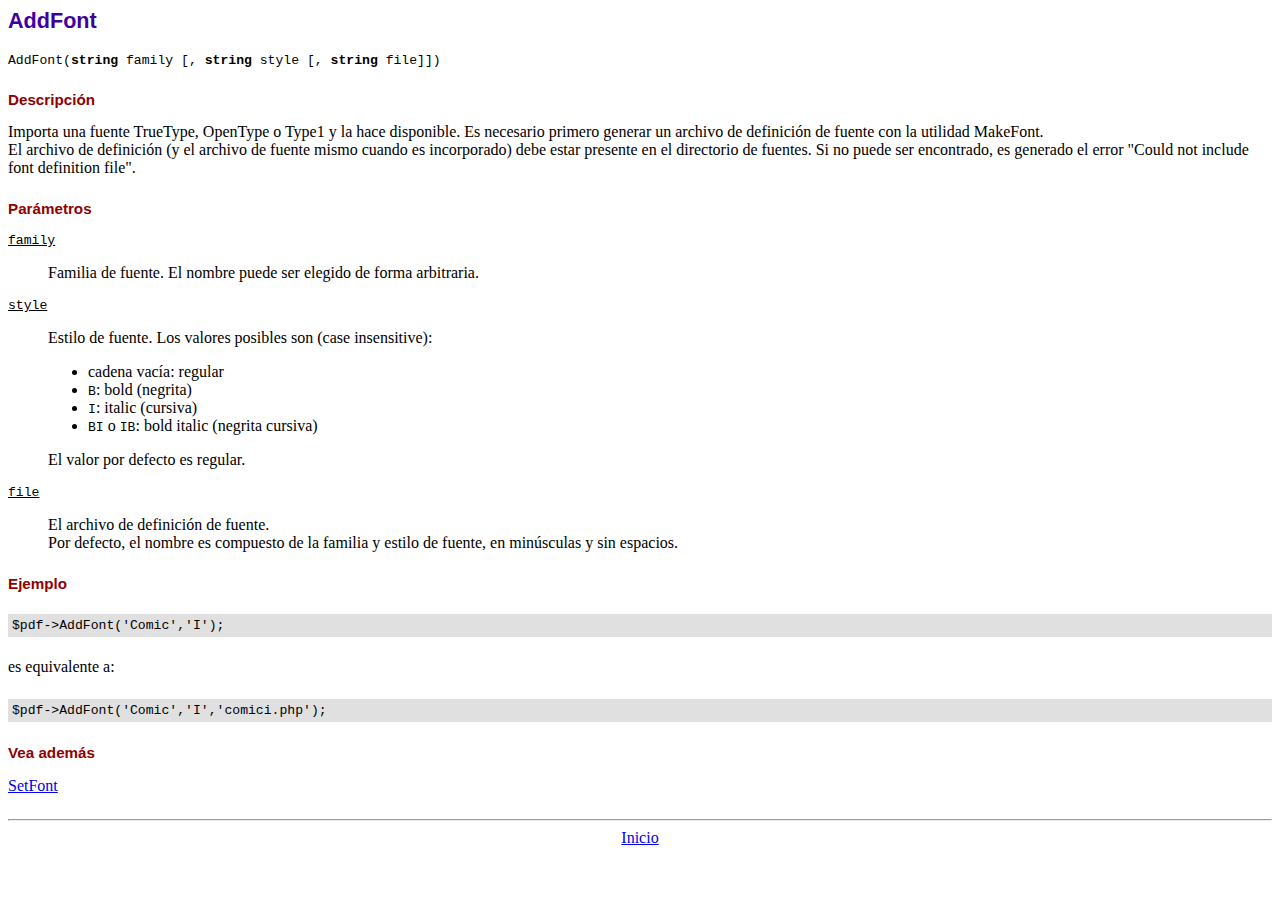
<file: librerias/fpdf/doc/addfont.htm>
<!DOCTYPE html PUBLIC "-//W3C//DTD HTML 4.01 Transitional//EN">
<html>
<head>
<meta http-equiv="Content-Type" content="text/html; charset=ISO-8859-1">
<title>AddFont</title>
<link type="text/css" rel="stylesheet" href="../fpdf.css">
</head>
<body>
<h1>AddFont</h1>
<code>AddFont(<b>string</b> family [, <b>string</b> style [, <b>string</b> file]])</code>
<h2>Descripci�n</h2>
Importa una fuente TrueType, OpenType o Type1 y la hace disponible. Es necesario primero generar
un archivo de definici�n de fuente con la utilidad MakeFont.
<br>
El archivo de definici�n (y el archivo de fuente mismo cuando es incorporado) debe estar presente
en el directorio de fuentes. Si no puede ser encontrado, es generado el error "Could not include
font definition file".
<h2>Par�metros</h2>
<dl class="param">
<dt><code>family</code></dt>
<dd>
Familia de fuente. El nombre puede ser elegido de forma arbitraria.
</dd>
<dt><code>style</code></dt>
<dd>
Estilo de fuente. Los valores posibles son (case insensitive):
<ul>
<li>cadena vac�a: regular
<li><code>B</code>: bold (negrita)
<li><code>I</code>: italic (cursiva)
<li><code>BI</code> o <code>IB</code>: bold italic (negrita cursiva)
</ul>
El valor por defecto es regular.
</dd>
<dt><code>file</code></dt>
<dd>
El archivo de definici�n de fuente.
<br>
Por defecto, el nombre es compuesto de la familia y estilo de fuente, en min�sculas y sin espacios.
</dd>
</dl>
<h2>Ejemplo</h2>
<div class="doc-source">
<pre><code>$pdf-&gt;AddFont('Comic','I');</code></pre>
</div>
es equivalente a:
<div class="doc-source">
<pre><code>$pdf-&gt;AddFont('Comic','I','comici.php');</code></pre>
</div>
<h2>Vea adem�s</h2>
<a href="setfont.htm">SetFont</a>
<hr style="margin-top:1.5em">
<div style="text-align:center"><a href="index.htm">Inicio</a></div>
</body>
</html>
</file>
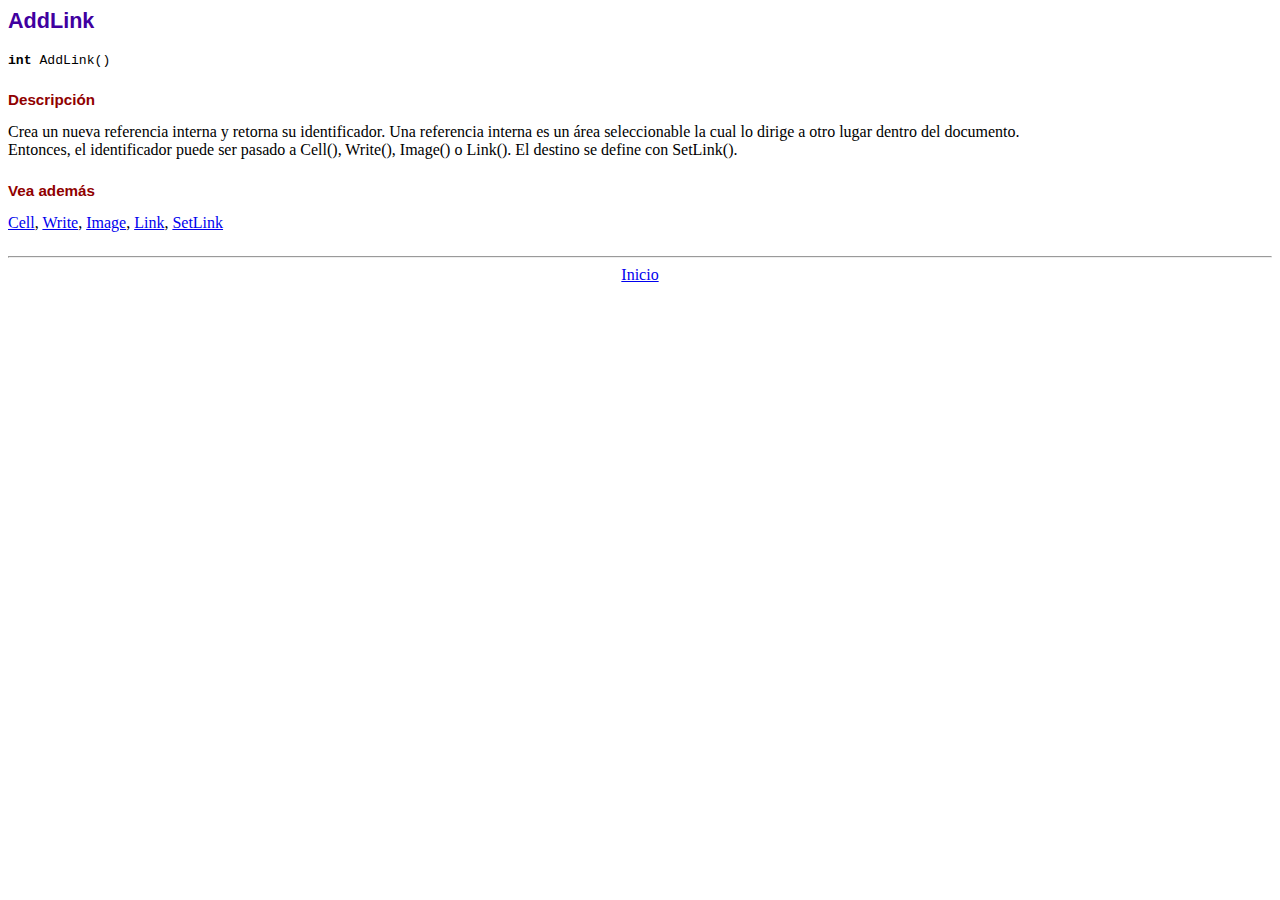
<file: librerias/fpdf/doc/addlink.htm>
<!DOCTYPE html PUBLIC "-//W3C//DTD HTML 4.01 Transitional//EN">
<html>
<head>
<meta http-equiv="Content-Type" content="text/html; charset=ISO-8859-1">
<title>AddLink</title>
<link type="text/css" rel="stylesheet" href="../fpdf.css">
</head>
<body>
<h1>AddLink</h1>
<code><b>int</b> AddLink()</code>
<h2>Descripci�n</h2>
Crea un nueva referencia interna y retorna su identificador. Una referencia interna es un �rea seleccionable la cual lo dirige a otro lugar dentro del documento.
<br>
Entonces, el identificador puede ser pasado a Cell(), Write(), Image() o Link(). El destino se define con SetLink().
<h2>Vea adem�s</h2>
<a href="cell.htm">Cell</a>,
<a href="write.htm">Write</a>,
<a href="image.htm">Image</a>,
<a href="link.htm">Link</a>,
<a href="setlink.htm">SetLink</a>
<hr style="margin-top:1.5em">
<div style="text-align:center"><a href="index.htm">Inicio</a></div>
</body>
</html>
</file>
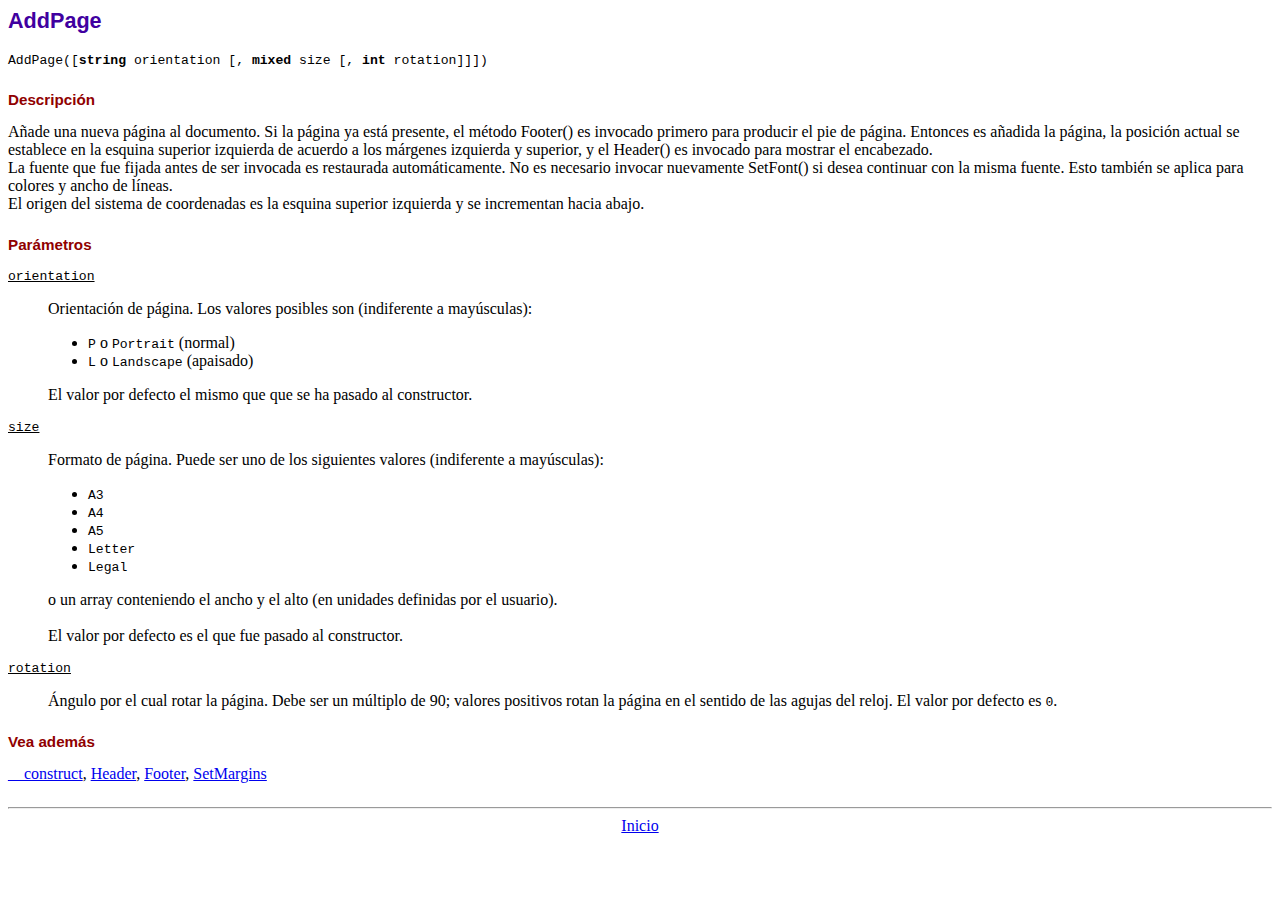
<file: librerias/fpdf/doc/addpage.htm>
<!DOCTYPE html PUBLIC "-//W3C//DTD HTML 4.01 Transitional//EN">
<html>
<head>
<meta http-equiv="Content-Type" content="text/html; charset=ISO-8859-1">
<title>AddPage</title>
<link type="text/css" rel="stylesheet" href="../fpdf.css">
</head>
<body>
<h1>AddPage</h1>
<code>AddPage([<b>string</b> orientation [, <b>mixed</b> size [, <b>int</b> rotation]]])</code>
<h2>Descripci�n</h2>
A�ade una nueva p�gina al documento. Si la p�gina ya est� presente, el m�todo Footer() es invocado primero para producir
el pie de p�gina. Entonces es a�adida la p�gina, la posici�n actual se establece en la esquina superior izquierda de
acuerdo a los m�rgenes izquierda y superior, y el Header() es invocado para mostrar el encabezado.<br>
La fuente que fue fijada antes de ser invocada es restaurada autom�ticamente. No es necesario invocar nuevamente SetFont()
si desea continuar con la misma fuente. Esto tambi�n se aplica para colores y ancho de l�neas.<br>
El origen del sistema de coordenadas es la esquina superior izquierda y se incrementan  hacia abajo.
<h2>Par�metros</h2>
<dl class="param">
<dt><code>orientation</code></dt>
<dd>
Orientaci�n de p�gina. Los valores posibles son (indiferente a may�sculas):
<ul>
<li><code>P</code> o <code>Portrait</code> (normal)</li>
<li><code>L</code> o <code>Landscape</code> (apaisado)</li>
</ul>
El valor por defecto el mismo que que se ha pasado al constructor.
</dd>
<dt><code>size</code></dt>
<dd>
Formato de p�gina. Puede ser uno de los siguientes valores (indiferente a may�sculas):
<ul>
<li><code>A3</code></li>
<li><code>A4</code></li>
<li><code>A5</code></li>
<li><code>Letter</code></li>
<li><code>Legal</code></li>
</ul>
o un array conteniendo el ancho y el alto (en unidades definidas por el usuario).<br>
<br>
El valor por defecto es el que fue pasado al constructor.
</dd>
<dt><code>rotation</code></dt>
<dd>
�ngulo por el cual rotar la p�gina. Debe ser un m�ltiplo de 90; valores positivos rotan
la p�gina en el sentido de las agujas del reloj. El valor por defecto es <code>0</code>.
</dd>
</dl>
<h2>Vea adem�s</h2>
<a href="__construct.htm">__construct</a>,
<a href="header.htm">Header</a>,
<a href="footer.htm">Footer</a>,
<a href="setmargins.htm">SetMargins</a>
<hr style="margin-top:1.5em">
<div style="text-align:center"><a href="index.htm">Inicio</a></div>
</body>
</html>
</file>
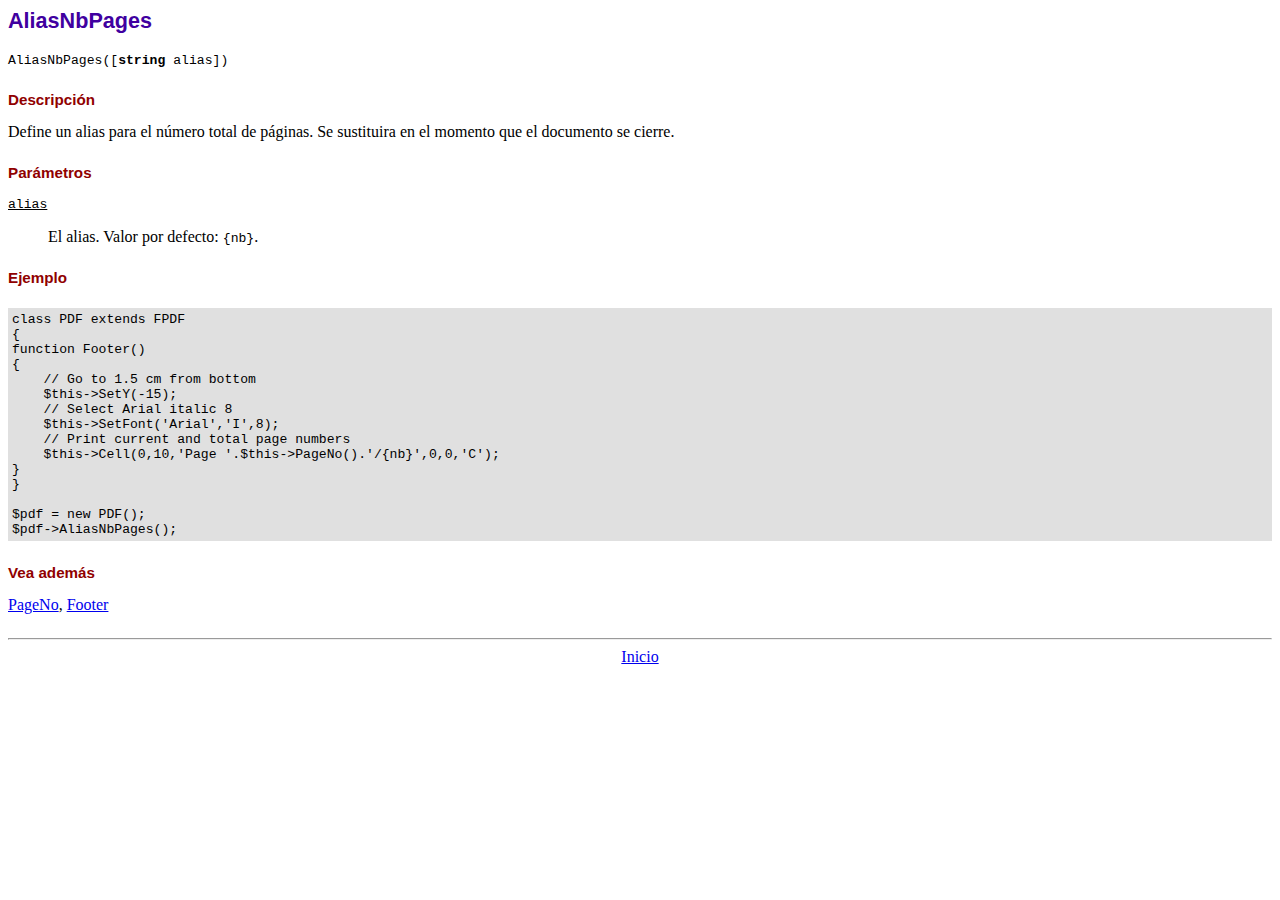
<file: librerias/fpdf/doc/aliasnbpages.htm>
<!DOCTYPE html PUBLIC "-//W3C//DTD HTML 4.01 Transitional//EN">
<html>
<head>
<meta http-equiv="Content-Type" content="text/html; charset=ISO-8859-1">
<title>AliasNbPages</title>
<link type="text/css" rel="stylesheet" href="../fpdf.css">
</head>
<body>
<h1>AliasNbPages</h1>
<code>AliasNbPages([<b>string</b> alias])</code>
<h2>Descripci�n</h2>
Define un alias para el n�mero total de p�ginas. Se sustituira en el momento que el documento se cierre.
<h2>Par�metros</h2>
<dl class="param">
<dt><code>alias</code></dt>
<dd>
El alias. Valor por defecto: <code>{nb}</code>.
</dd>
</dl>
<h2>Ejemplo</h2>
<div class="doc-source">
<pre><code>class PDF extends FPDF
{
function Footer()
{
    // Go to 1.5 cm from bottom
    $this-&gt;SetY(-15);
    // Select Arial italic 8
    $this-&gt;SetFont('Arial','I',8);
    // Print current and total page numbers
    $this-&gt;Cell(0,10,'Page '.$this-&gt;PageNo().'/{nb}',0,0,'C');
}
}

$pdf = new PDF();
$pdf-&gt;AliasNbPages();</code></pre>
</div>
<h2>Vea adem�s</h2>
<a href="pageno.htm">PageNo</a>,
<a href="footer.htm">Footer</a>
<hr style="margin-top:1.5em">
<div style="text-align:center"><a href="index.htm">Inicio</a></div>
</body>
</html>
</file>
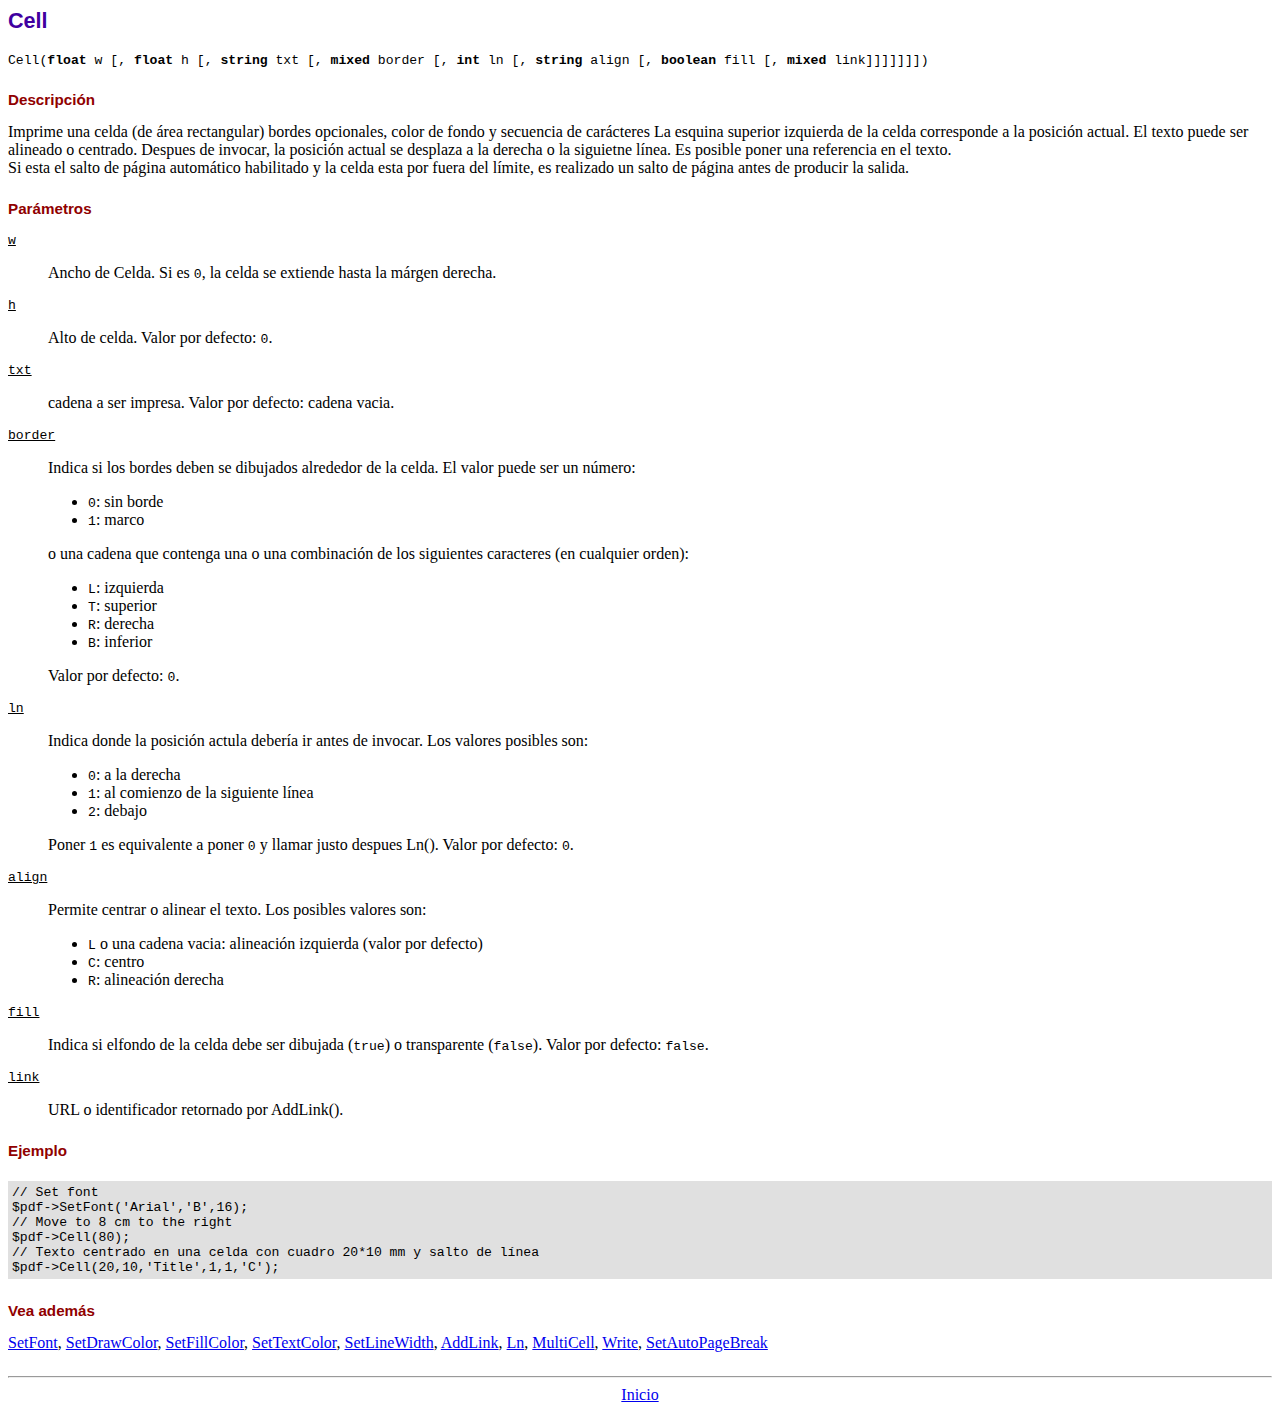
<file: librerias/fpdf/doc/cell.htm>
<!DOCTYPE html PUBLIC "-//W3C//DTD HTML 4.01 Transitional//EN">
<html>
<head>
<meta http-equiv="Content-Type" content="text/html; charset=ISO-8859-1">
<title>Cell</title>
<link type="text/css" rel="stylesheet" href="../fpdf.css">
</head>
<body>
<h1>Cell</h1>
<code>Cell(<b>float</b> w [, <b>float</b> h [, <b>string</b> txt [, <b>mixed</b> border [, <b>int</b> ln [, <b>string</b> align [, <b>boolean</b> fill [, <b>mixed</b> link]]]]]]])</code>
<h2>Descripci�n</h2>
Imprime una celda (de �rea rectangular) bordes opcionales, color de fondo y secuencia de car�cteres
La esquina superior izquierda de la celda corresponde a la posici�n actual. El texto puede ser alineado o centrado. Despues de invocar, la posici�n actual se desplaza a la derecha o la siguietne l�nea. Es posible poner una referencia en el texto.
<br>
Si esta el salto de p�gina autom�tico habilitado y la celda esta por fuera del l�mite, es realizado un salto de p�gina antes de producir la salida.
<h2>Par�metros</h2>
<dl class="param">
<dt><code>w</code></dt>
<dd>
Ancho de Celda. Si es <code>0</code>, la celda se extiende hasta la m�rgen derecha.
</dd>
<dt><code>h</code></dt>
<dd>
Alto de celda.
Valor por defecto: <code>0</code>.
</dd>
<dt><code>txt</code></dt>
<dd>
cadena a ser impresa.
Valor por defecto: cadena vacia.
</dd>
<dt><code>border</code></dt>
<dd>
Indica si los bordes deben se dibujados alrededor de la celda. El valor puede ser un n�mero:
<ul>
<li><code>0</code>: sin borde</li>
<li><code>1</code>: marco</li>
</ul>
o una cadena que contenga una o una combinaci�n de los siguientes caracteres (en cualquier orden):
<ul>
<li><code>L</code>: izquierda</li>
<li><code>T</code>: superior</li>
<li><code>R</code>: derecha</li>
<li><code>B</code>: inferior</li>
</ul>
Valor por defecto: <code>0</code>.
</dd>
<dt><code>ln</code></dt>
<dd>
Indica donde la posici�n actula deber�a ir antes de invocar. Los valores posibles son:
<ul>
<li><code>0</code>: a la derecha</li>
<li><code>1</code>: al comienzo de la siguiente l�nea</li>
<li><code>2</code>: debajo</li>
</ul>
Poner <code>1</code> es equivalente a poner <code>0</code> y llamar justo despues Ln().
Valor por defecto: <code>0</code>.
</dd>
<dt><code>align</code></dt>
<dd>
Permite centrar o alinear el texto. Los posibles valores son:
<ul>
<li><code>L</code> o una cadena vacia: alineaci�n izquierda (valor por defecto)</li>
<li><code>C</code>: centro</li>
<li><code>R</code>: alineaci�n derecha</li>
</ul>
</dd>
<dt><code>fill</code></dt>
<dd>
Indica si elfondo de la celda debe ser dibujada (<code>true</code>) o transparente (<code>false</code>).
Valor por defecto: <code>false</code>.
</dd>
<dt><code>link</code></dt>
<dd>
URL o identificador retornado por AddLink().
</dd>
</dl>
<h2>Ejemplo</h2>
<div class="doc-source">
<pre><code>// Set font
$pdf-&gt;SetFont('Arial','B',16);
// Move to 8 cm to the right
$pdf-&gt;Cell(80);
// Texto centrado en una celda con cuadro 20*10 mm y salto de l�nea
$pdf-&gt;Cell(20,10,'Title',1,1,'C');</code></pre>
</div>
<h2>Vea adem�s</h2>
<a href="setfont.htm">SetFont</a>,
<a href="setdrawcolor.htm">SetDrawColor</a>,
<a href="setfillcolor.htm">SetFillColor</a>,
<a href="settextcolor.htm">SetTextColor</a>,
<a href="setlinewidth.htm">SetLineWidth</a>,
<a href="addlink.htm">AddLink</a>,
<a href="ln.htm">Ln</a>,
<a href="multicell.htm">MultiCell</a>,
<a href="write.htm">Write</a>,
<a href="setautopagebreak.htm">SetAutoPageBreak</a>
<hr style="margin-top:1.5em">
<div style="text-align:center"><a href="index.htm">Inicio</a></div>
</body>
</html>
</file>
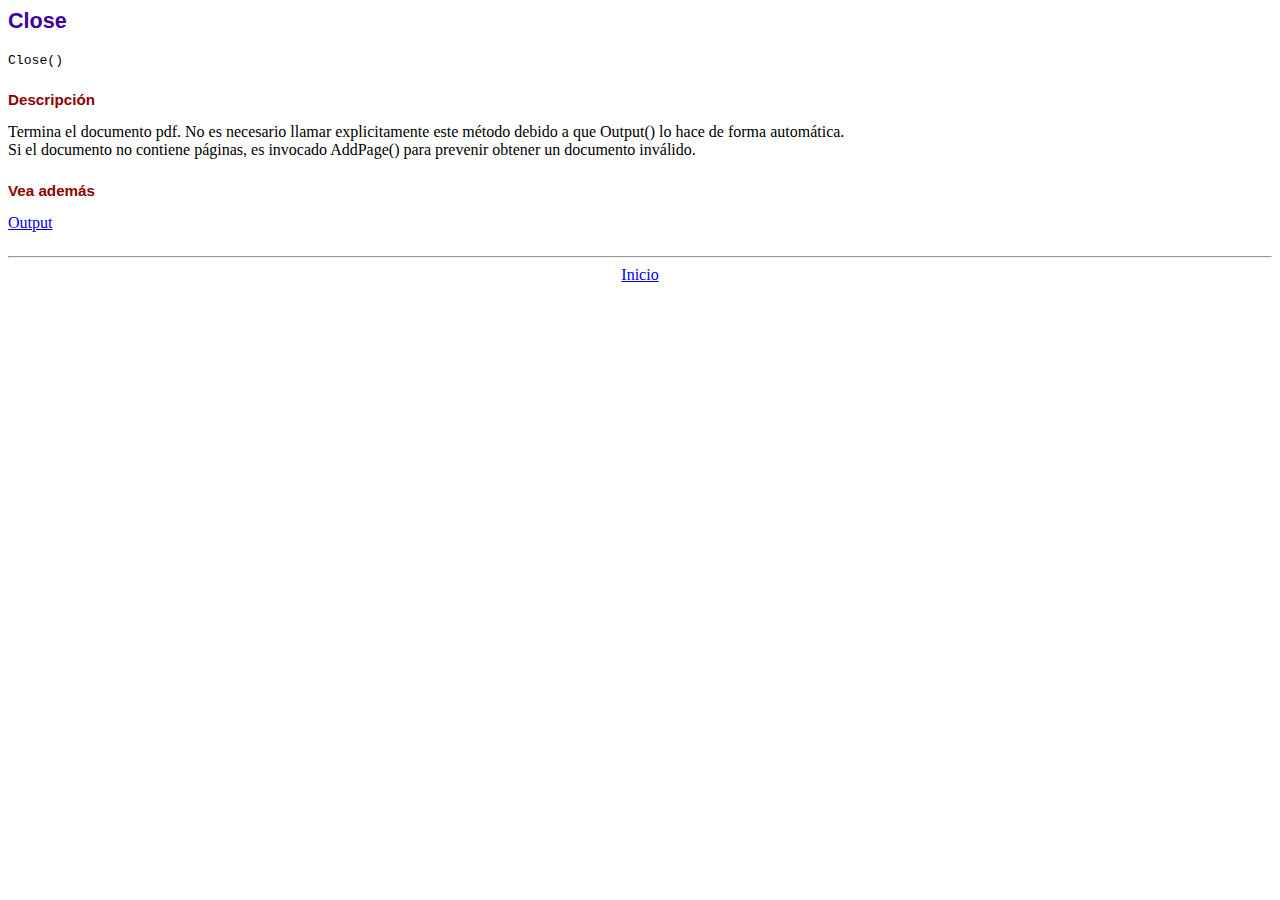
<file: librerias/fpdf/doc/close.htm>
<!DOCTYPE html PUBLIC "-//W3C//DTD HTML 4.01 Transitional//EN">
<html>
<head>
<meta http-equiv="Content-Type" content="text/html; charset=ISO-8859-1">
<title>Close</title>
<link type="text/css" rel="stylesheet" href="../fpdf.css">
</head>
<body>
<h1>Close</h1>
<code>Close()</code>
<h2>Descripci�n</h2>
Termina el documento pdf. No es necesario llamar explicitamente este m�todo debido a que
Output() lo hace de forma autom�tica.
<br>
Si el documento no contiene p�ginas, es invocado AddPage() para prevenir obtener un documento inv�lido.
<h2>Vea adem�s</h2>
<a href="output.htm">Output</a>
<hr style="margin-top:1.5em">
<div style="text-align:center"><a href="index.htm">Inicio</a></div>
</body>
</html>
</file>
<file: librerias/fpdf/fpdf.css>
body {font-family:"Times New Roman",serif}
h1 {font:bold 135% Arial,sans-serif; color:#4000A0; margin-bottom:0.9em}
h2 {font:bold 95% Arial,sans-serif; color:#900000; margin-top:1.5em; margin-bottom:1em}
dl.param dt {text-decoration:underline}
dl.param dd {margin-top:1em; margin-bottom:1em}
dl.param ul {margin-top:1em; margin-bottom:1em}
tt, code, kbd {font-family:"Courier New",Courier,monospace; font-size:82%}
div.source {margin-top:1.4em; margin-bottom:1.3em}
div.source pre {display:table; border:1px solid #24246A; width:100%; margin:0em; font-family:inherit; font-size:100%}
div.source code {display:block; border:1px solid #C5C5EC; background-color:#F0F5FF; padding:6px; color:#000000}
div.doc-source {margin-top:1.4em; margin-bottom:1.3em}
div.doc-source pre {display:table; width:100%; margin:0em; font-family:inherit; font-size:100%}
div.doc-source code {display:block; background-color:#E0E0E0; padding:4px}
.kw {color:#000080; font-weight:bold}
.str {color:#CC0000}
.cmt {color:#008000}
p.demo {text-align:center; margin-top:-0.9em}
a.demo {text-decoration:none; font-weight:bold; color:#0000CC}
a.demo:link {text-decoration:none; font-weight:bold; color:#0000CC}
a.demo:hover {text-decoration:none; font-weight:bold; color:#0000FF}
a.demo:active {text-decoration:none; font-weight:bold; color:#0000FF}
</file>
